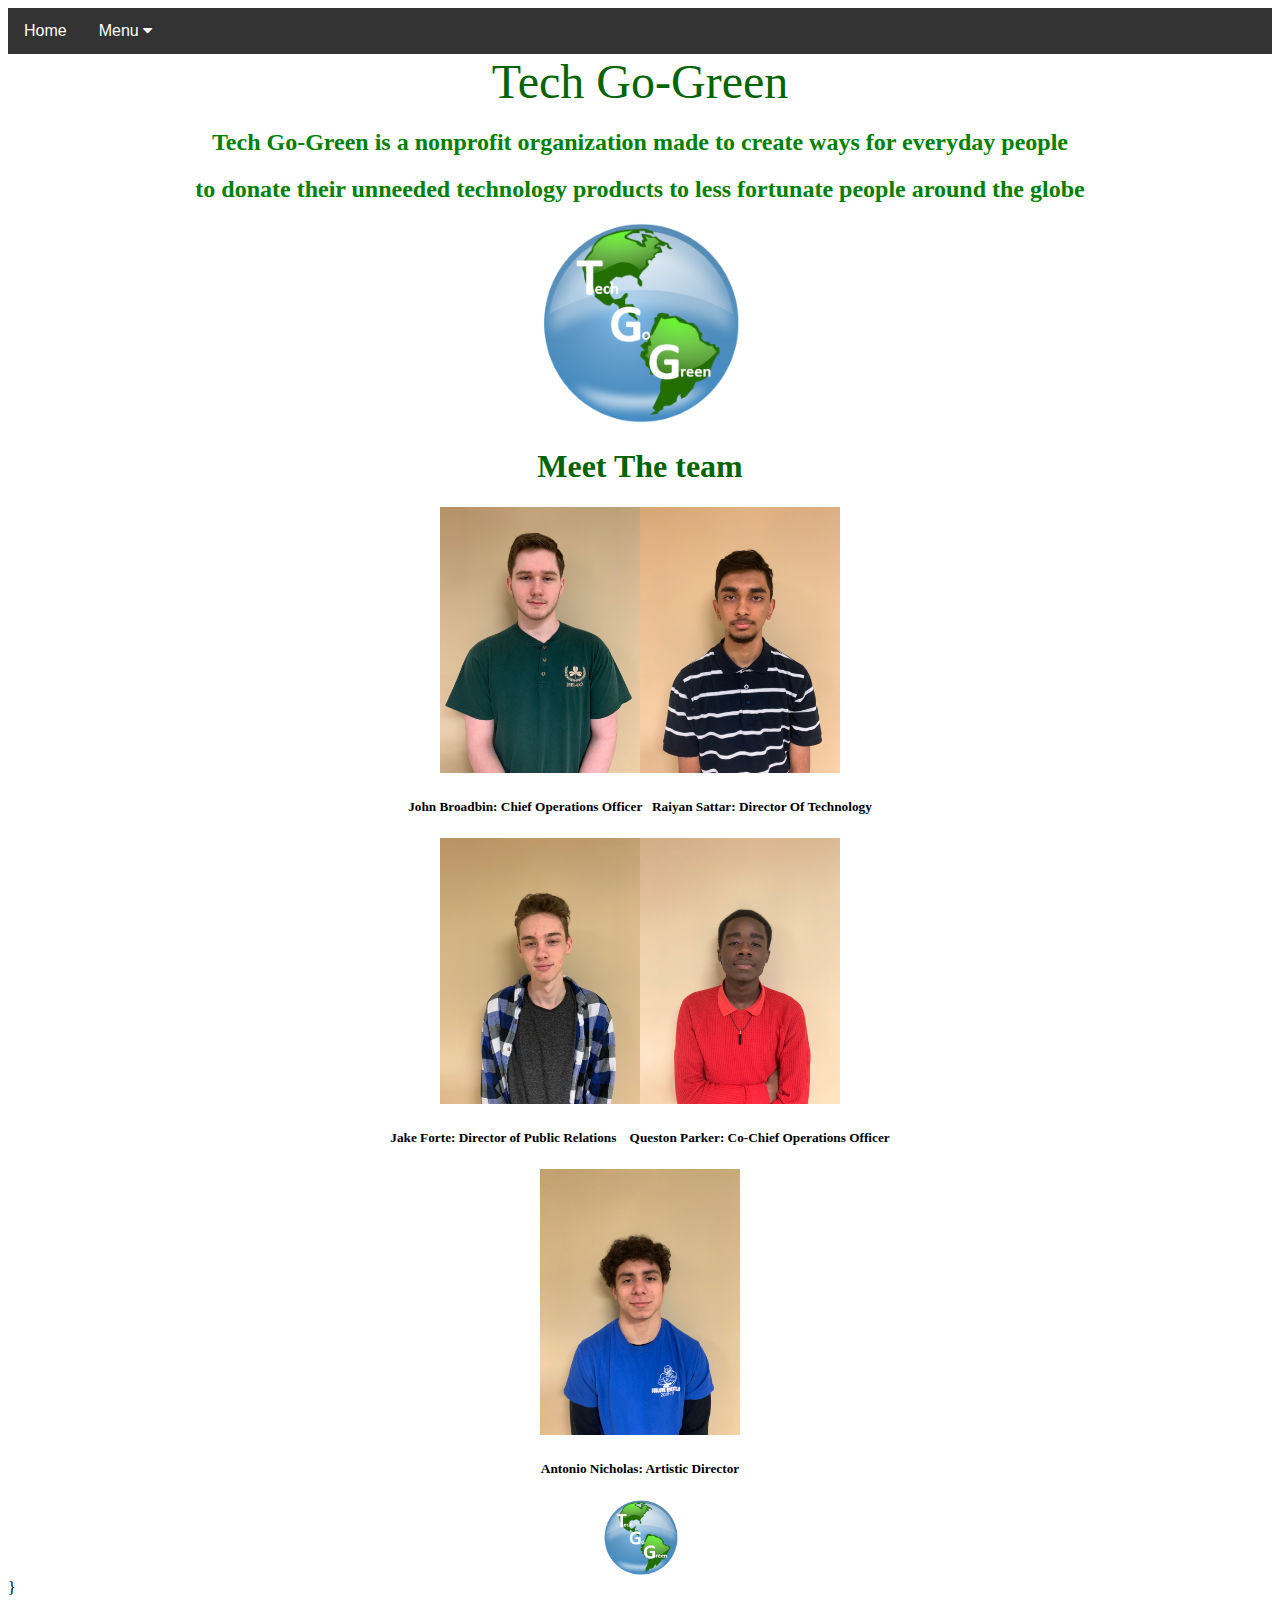
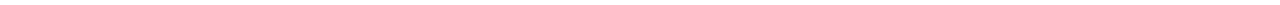
<file: index.html>
<!DOCTYPE html>
<html>
<head>
<meta name="viewport" content="width=device-width, initial-scale=1">
<meta charset="utf-8">
<link rel="stylesheet" href="https://cdnjs.cloudflare.com/ajax/libs/font-awesome/4.7.0/css/font-awesome.min.css">
<style>
.navbar {
  overflow: hidden;
  background-color: #333;
  font-family: Arial, Helvetica, sans-serif;
}



.navbar a {
  float: left;
  font-size: 16px;
  color: white;
  text-align: center;
  padding: 14px 16px;
  text-decoration: none;
}

.dropdown {
  float: left;
  overflow: hidden;
}

.dropdown .dropbtn {
  cursor: pointer;
  font-size: 16px;  
  border: none;
  outline: none;
  color: white;
  padding: 14px 16px;
  background-color: inherit;
  font-family: inherit;
  margin: 0;
}

.navbar a:hover, .dropdown:hover .dropbtn, .dropbtn:focus {
  background-color: green;
}

.dropdown-content {
  display: none;
  position: absolute;
  background-color: #f9f9f9;
  min-width: 160px;
  box-shadow: 0px 8px 16px 0px rgba(0,0,0,0.2);
  z-index: 1;
}

.dropdown-content a {
  float: none;
  color: blue;
  padding: 12px 16px;
  text-decoration: none;
  display: block;
  text-align: left;
}

.dropdown-content a:hover {
  background-color: #ddd;
}

.show {
  display: block;
}

</style>
</head>
<body>

<div class="navbar">
  <a href="#home">Home</a>
  <div class="dropdown">
  <button class="dropbtn" onclick="myFunction()">Menu
    <i class="fa fa-caret-down"></i>
  </button>
  <div class="dropdown-content" id="myDropdown">
    <a href="pitch2.html">Pitch Presentaion</a>
    <a href="presentation.html">Lirerature Review</a>
    <a href="blogs.html">Blogs</a>
    <a href="surveyAnalysis.html">Survey Analysis</a>
    <a href="marketing.html">Marketing</a>
    <a href="comparativeAnalysis.html">Comparative Analysis</a>
    <a href="prototype.html">Prototype</a>
    <a href="donations.html">Donations</a>
    <a href="ProductDevelopment.html">Product Development</a>
  </div>
</div>
</div>


<font color="darkgreen"><font size = "18"><center>Tech Go-Green</center></font></font> 
  <center><h2><font color = "green">Tech Go-Green is a nonprofit organization made to create ways for everyday people</font></h2></center>
    <center><h2><font color = "green">to donate their unneeded technology products to less fortunate people around the globe</font></h2></center>
  
    
    <center><img src="LOGO.png" width="200" length="200"></center>

 <font color="darkgreen"><center><h1>Meet The team</h1></center></font>
  <center><img src='john.JPG' width = "200" length = "200" alt='missing'/><img src='raiyan.JPG' width = "200" length = "200" alt='missing'/></center>
  <center><h5>John Broadbin: Chief Operations Officer &nbsp;&nbsp;Raiyan Sattar: Director Of Technology</h5></center>
  <center><img src='jake.JPG' width = "200" length = "200" alt='missing'/><img src='queston.JPG' width = "200" length = "200" alt='missing'/></center>
  <center><h5>Jake Forte: Director of Public Relations&nbsp;&nbsp;&nbsp;&nbsp;Queston Parker: Co-Chief Operations Officer </h5></center>
  <center><img src='antonio.JPG' width = "200" length = "200" alt='missing'/></center>
  <center><h5>Antonio Nicholas: Artistic Director</h5></center>
  
  <center><img src="LOGO.png" width="75" length="75"></center>
  
}
<script>
/* When the user clicks on the button, 
toggle between hiding and showing the dropdown content */
function myFunction() {
  document.getElementById("myDropdown").classList.toggle("show");
}

// Close the dropdown if the user clicks outside of it
window.onclick = function(e) {
  if (!e.target.matches('.dropbtn')) {
  var myDropdown = document.getElementById("myDropdown");
    if (myDropdown.classList.contains('show')) {
      myDropdown.classList.remove('show');
   }
}
}


</script>
</body>
</html>
</file>
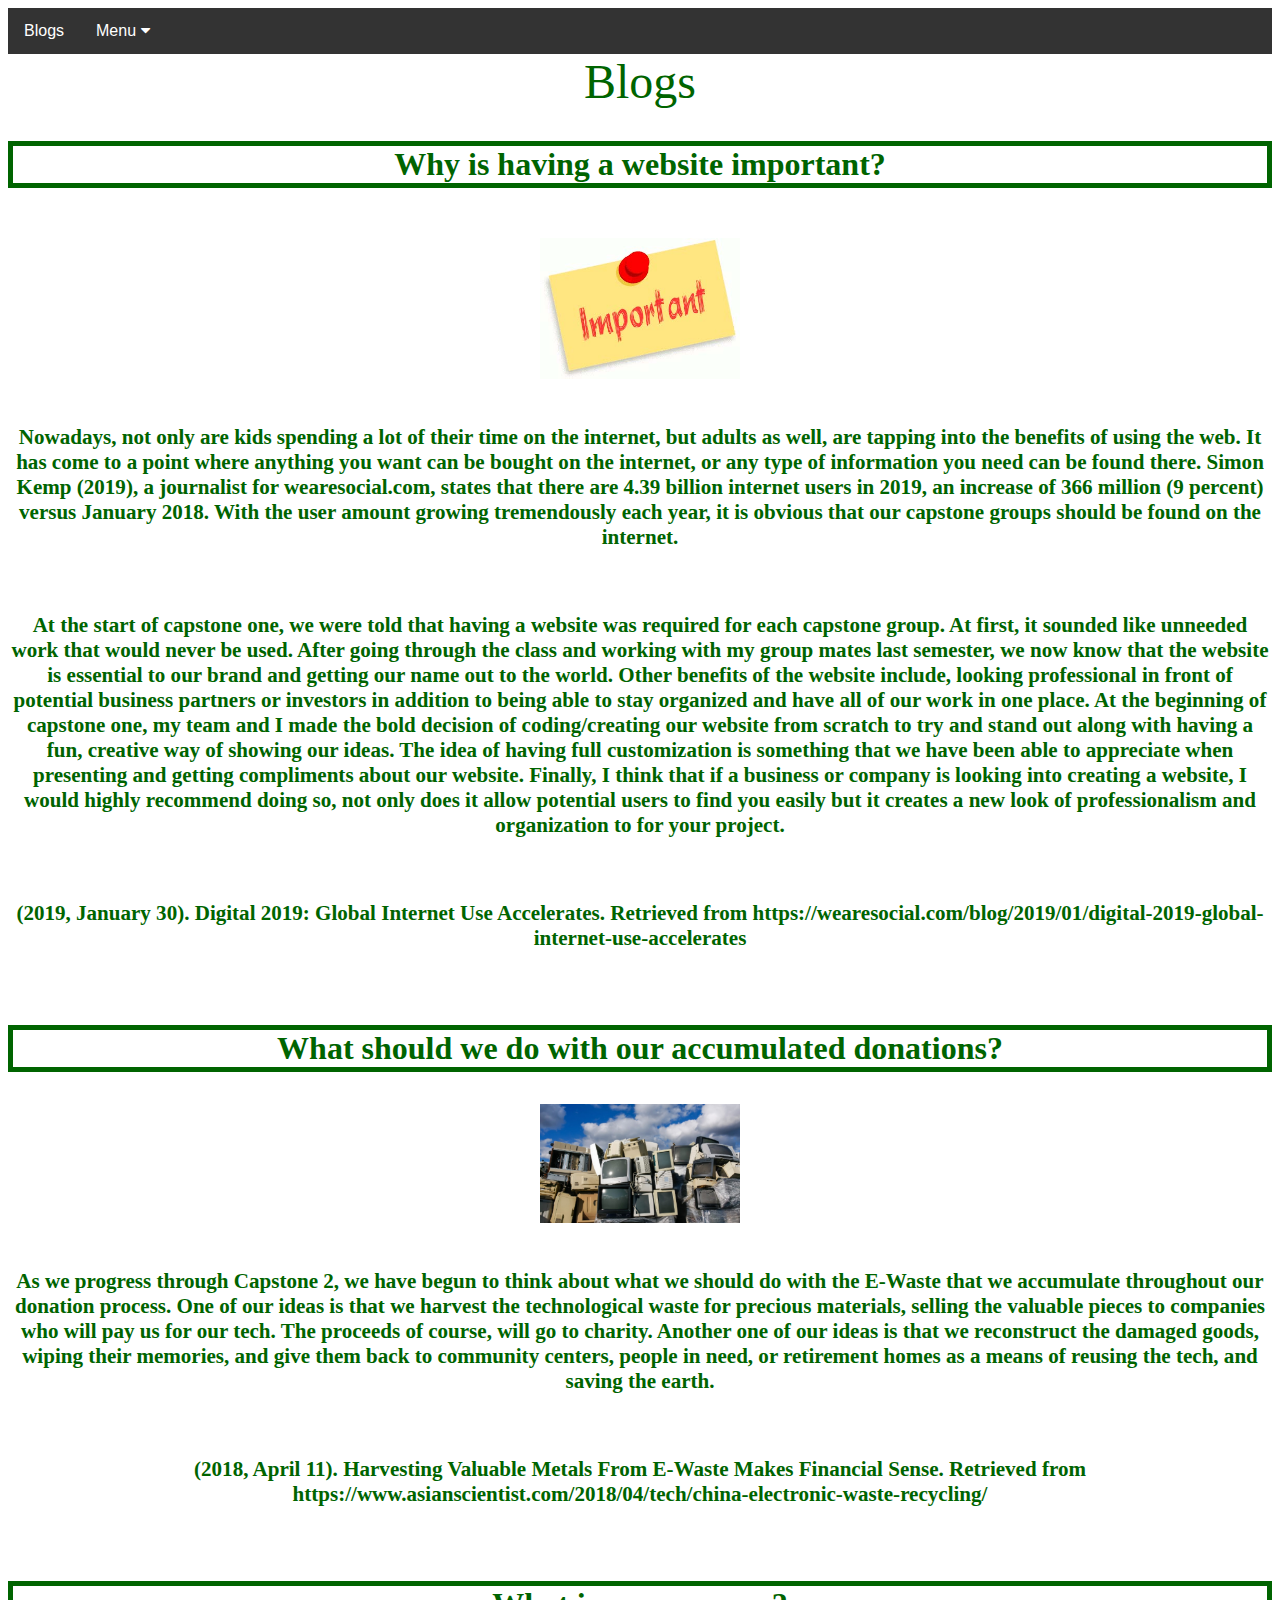
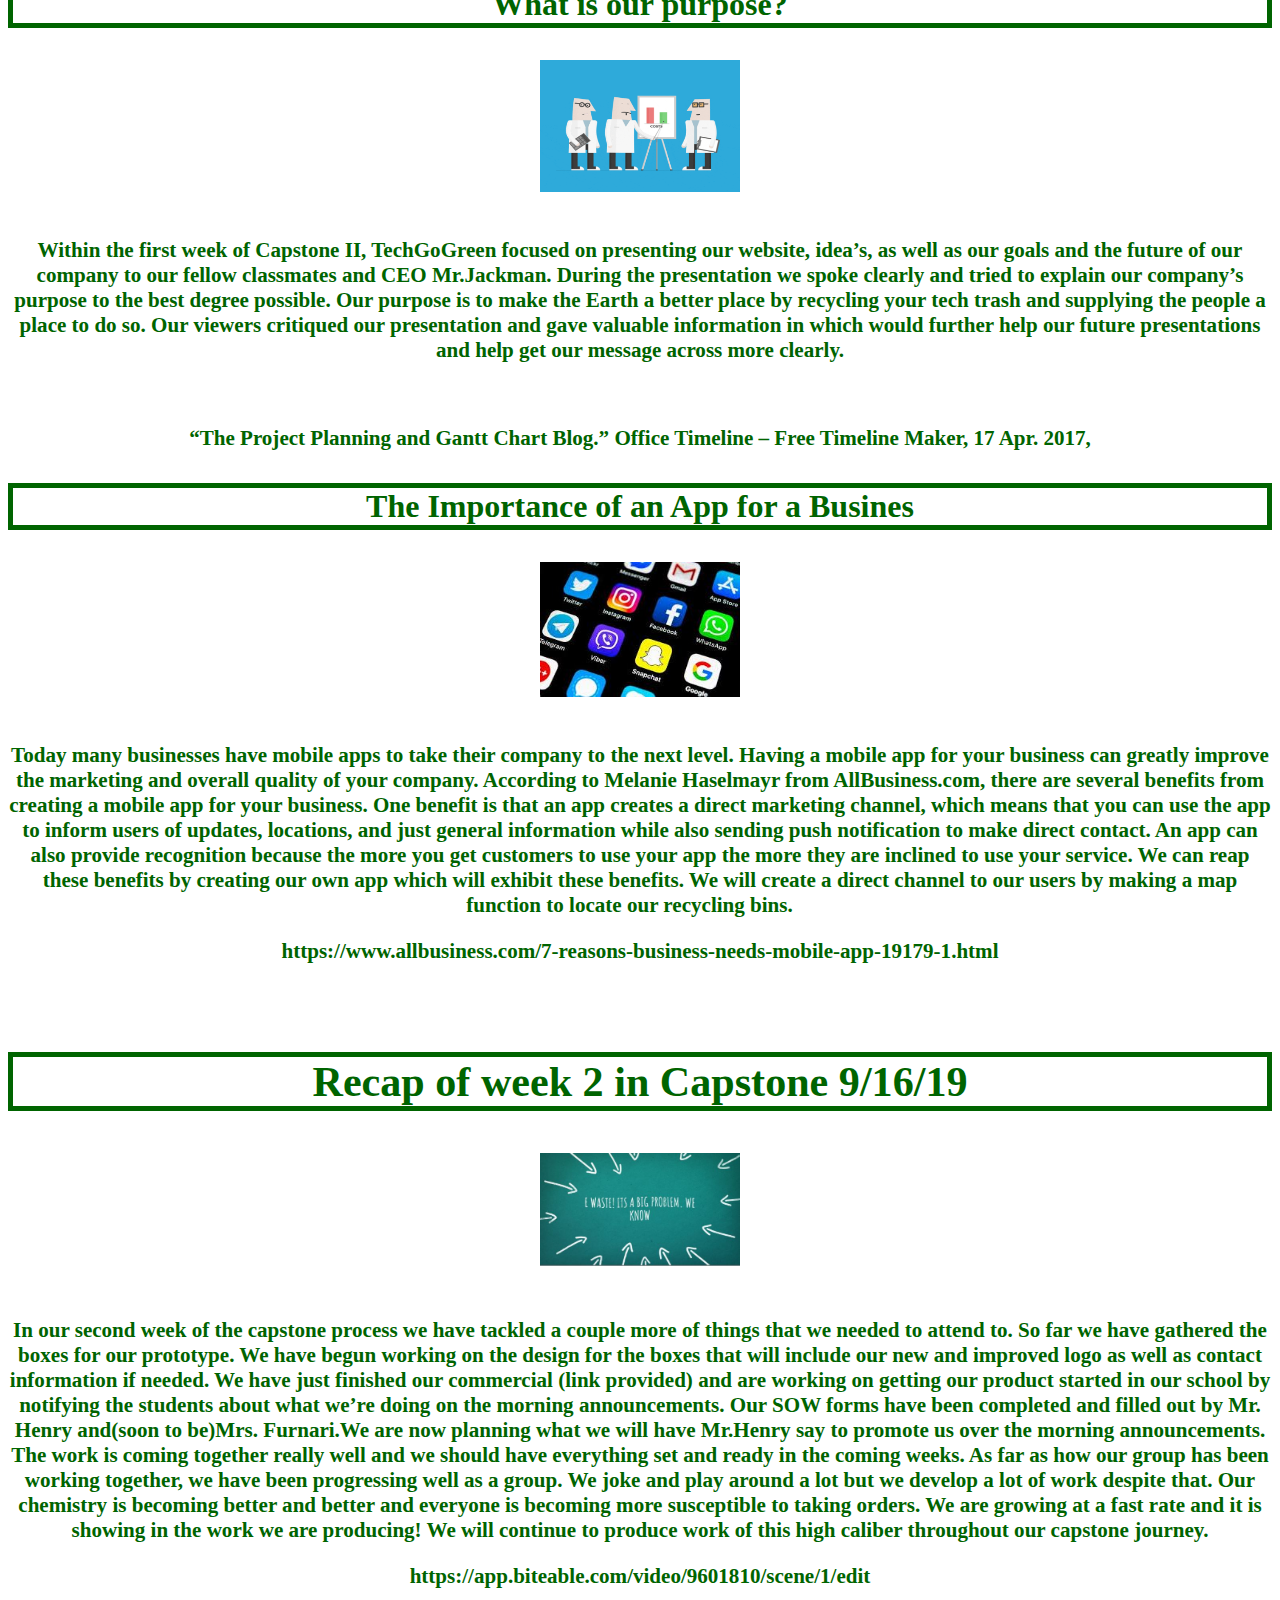
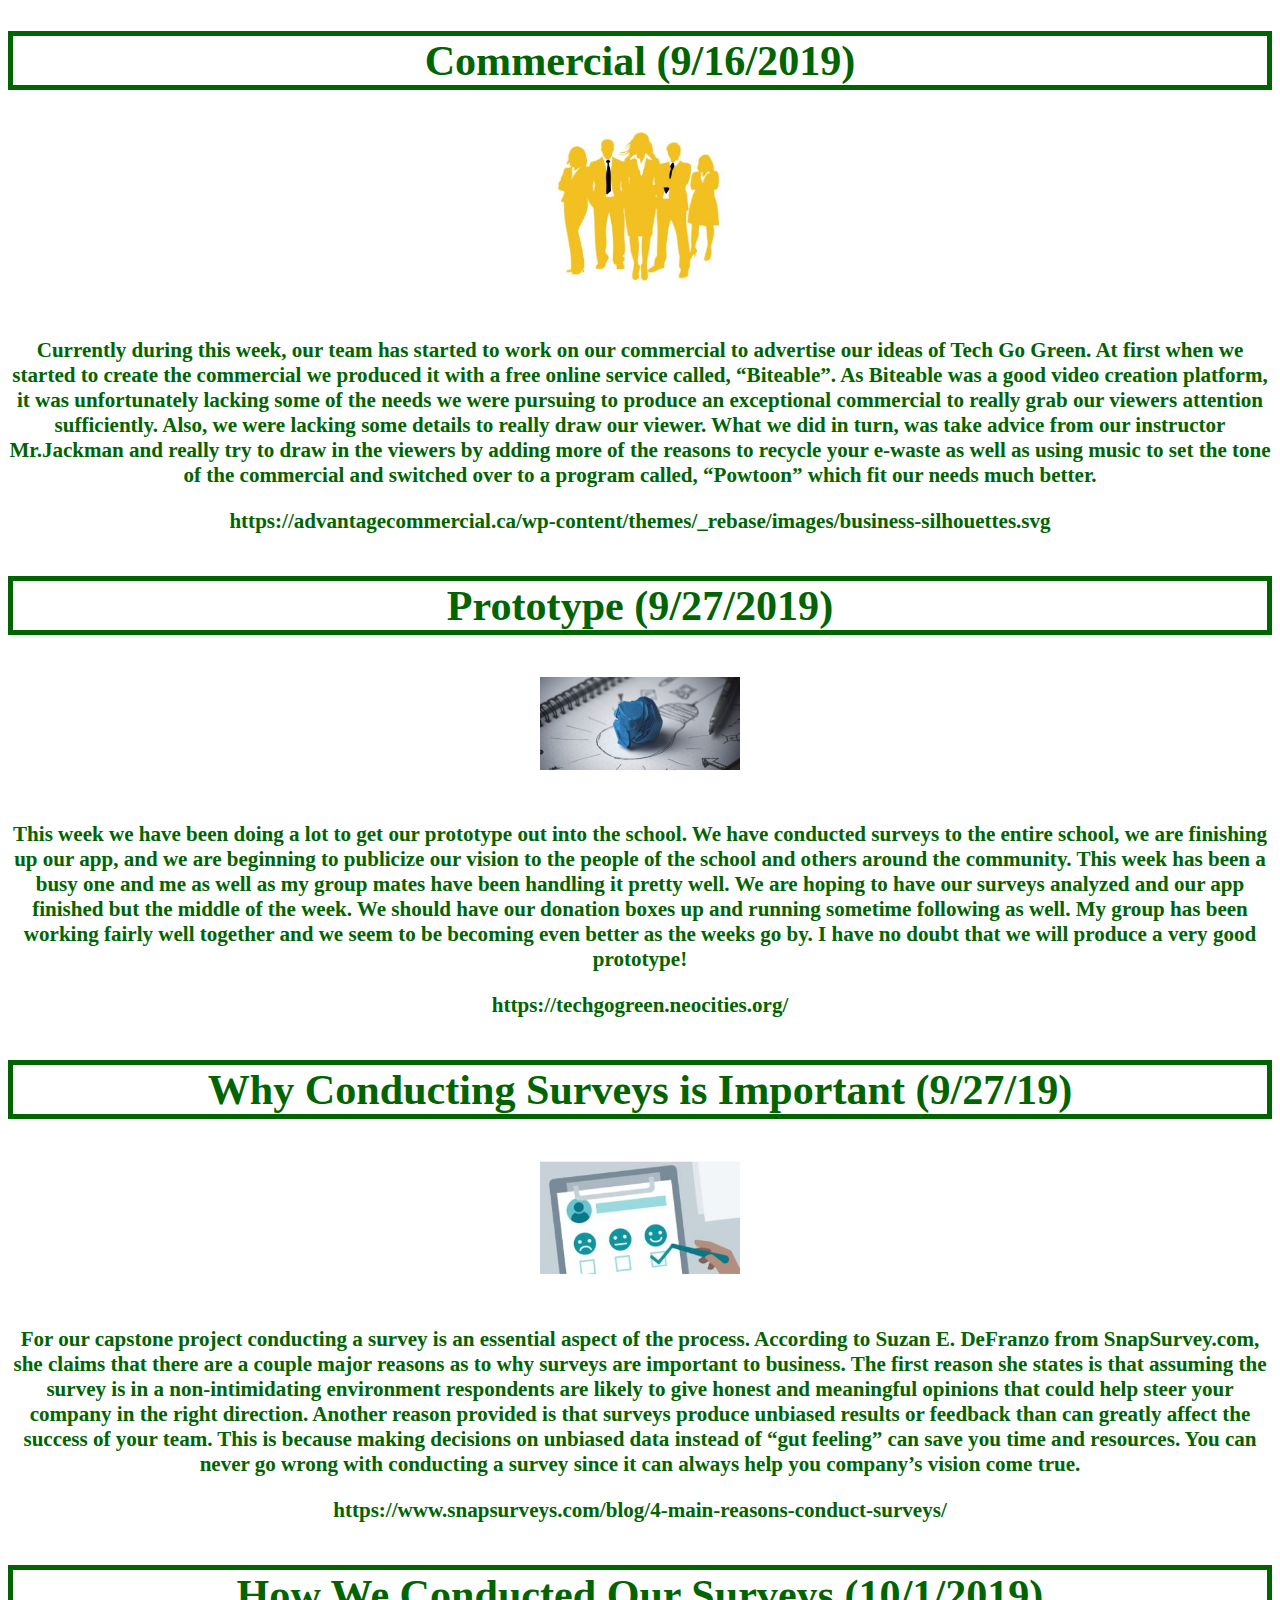
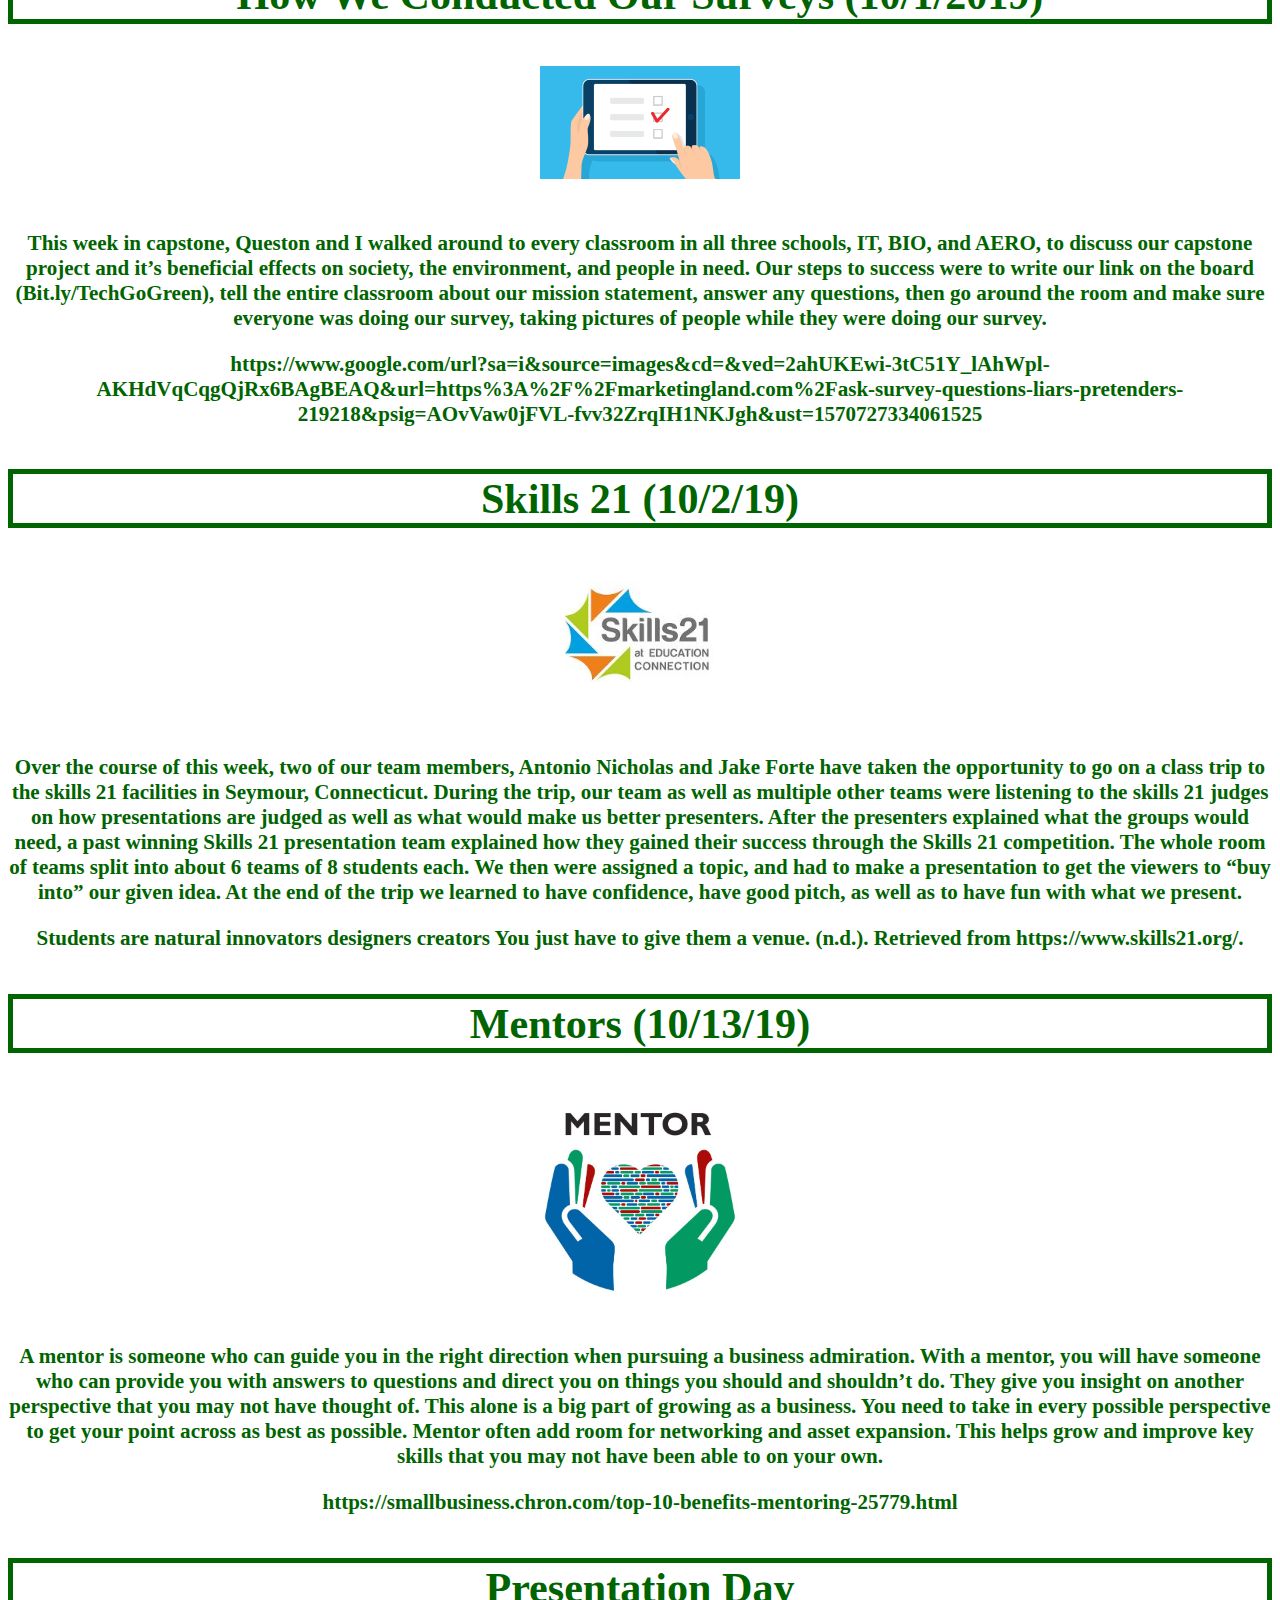
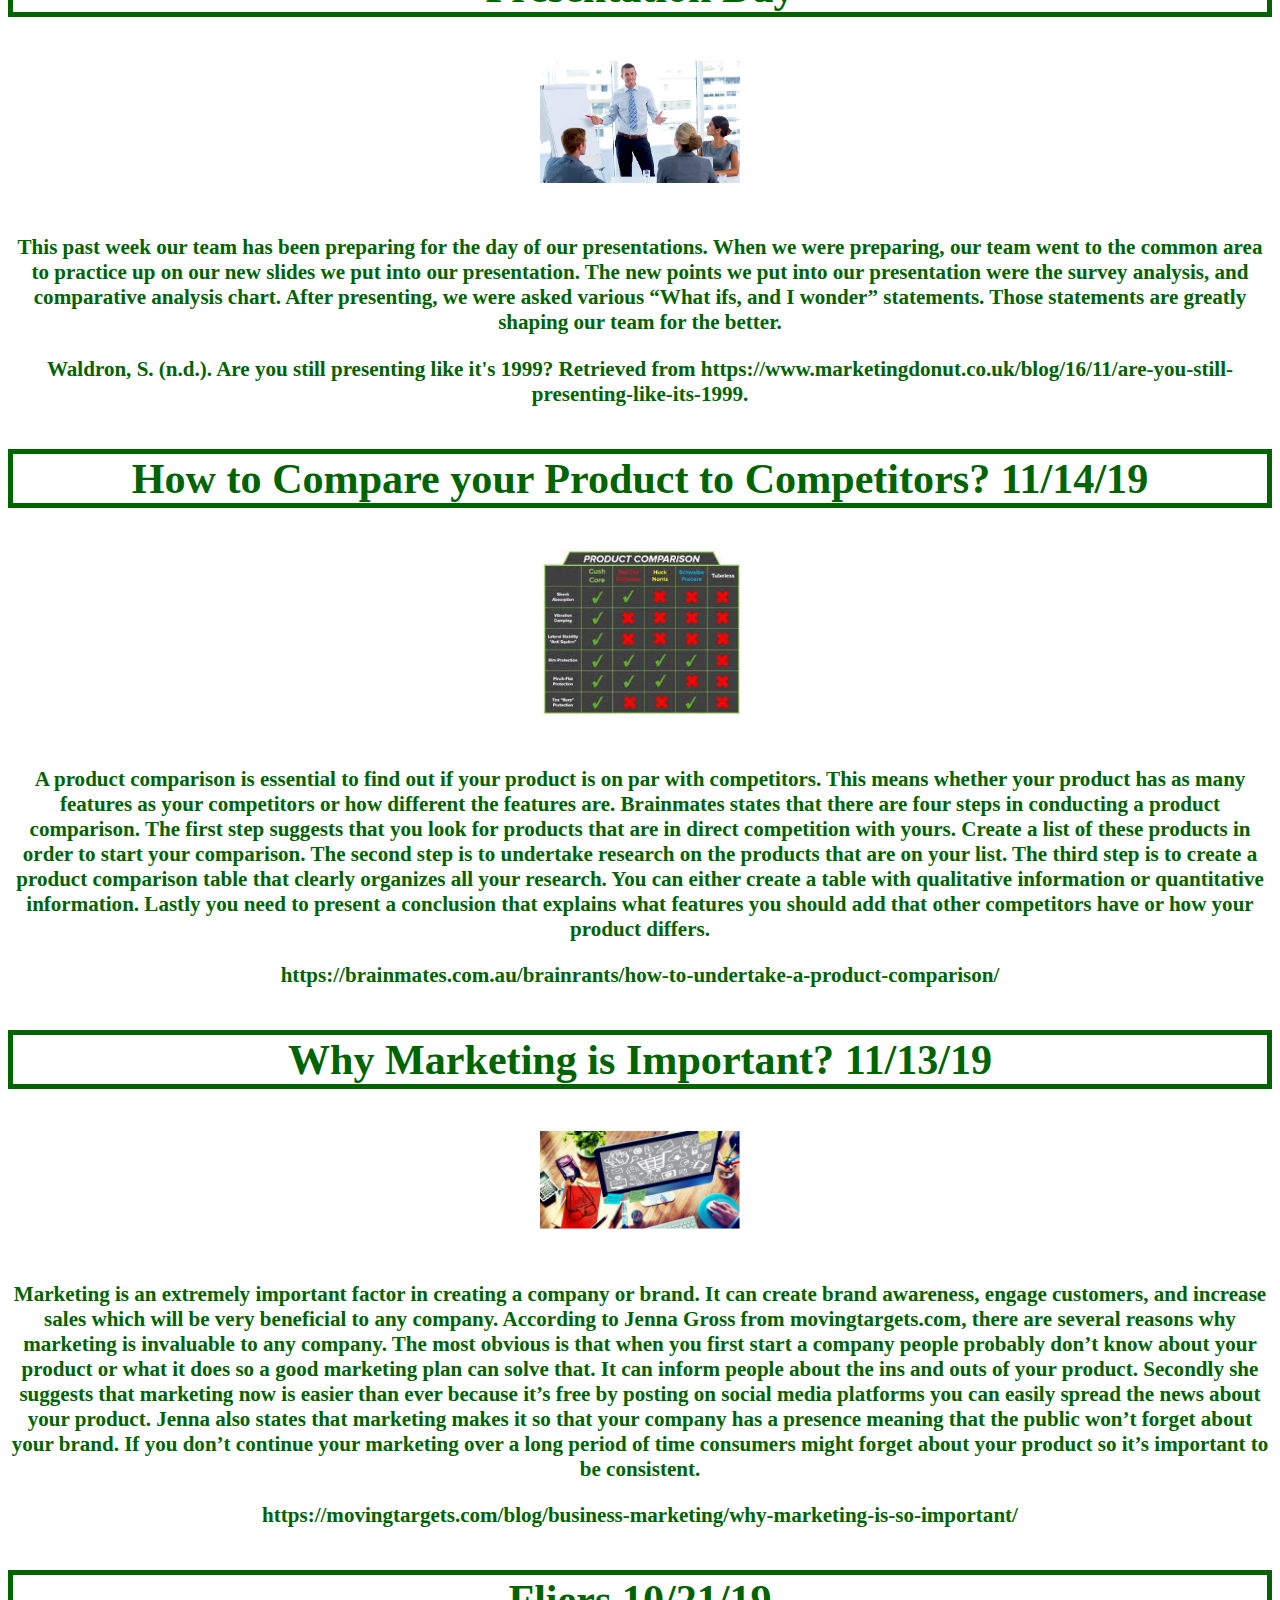
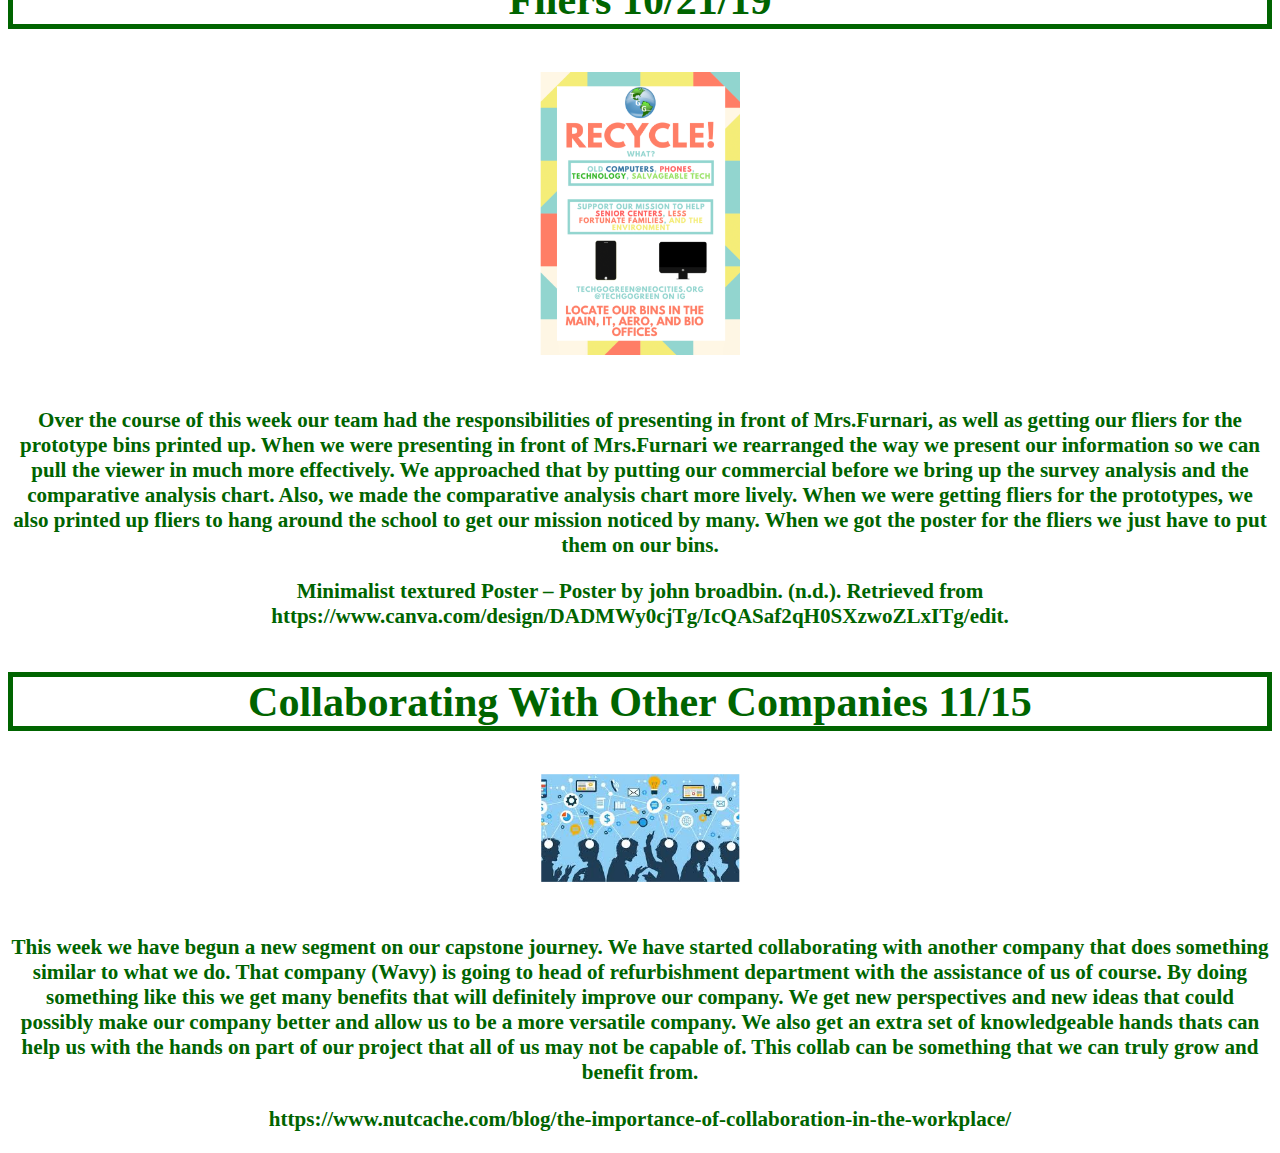
<file: blogs.html>
<!DOCTYPE html>
<html>
<head>
<meta name="viewport" content="width=device-width, initial-scale=1">
<meta charset="utf-8">
<link rel="stylesheet" href="https://cdnjs.cloudflare.com/ajax/libs/font-awesome/4.7.0/css/font-awesome.min.css">
<style>
.navbar {
  overflow: hidden;
  background-color: #333;
  font-family: Arial, Helvetica, sans-serif;
}

.navbar a {
  float: left;
  font-size: 16px;
  color: white;
  text-align: center;
  padding: 14px 16px;
  text-decoration: none;
}

.dropdown {
  float: left;
  overflow: hidden;
}

.dropdown .dropbtn {
  cursor: pointer;
  font-size: 16px;  
  border: none;
  outline: none;
  color: white;
  padding: 14px 16px;
  background-color: inherit;
  font-family: inherit;
  margin: 0;
}

.navbar a:hover, .dropdown:hover .dropbtn, .dropbtn:focus {
  background-color: darkgreen;
}

.dropdown-content {
  display: none;
  position: absolute;
  background-color: #f9f9f9;
  min-width: 160px;
  box-shadow: 0px 8px 16px 0px rgba(0,0,0,0.2);
  z-index: 1;
}

.dropdown-content a {
  float: none;
  color: black;
  padding: 12px 16px;
  text-decoration: none;
  display: block;
  text-align: left;
}

.dropdown-content a:hover {
  background-color: #ddd;
}

.show {
  display: block;
}

p.one {
  border-style: solid;
  border-width: 5px;
}

p.two {
  border-style: solid;
  border-width: medium;
}

p.three {
  border-style: dotted;
  border-width: 2px;
}

p.four {
  border-style: dotted;
  border-width: thick;
}

p.five {
  border-style: double;
  border-width: 15px;
}

p.six {
  border-style: double;
  border-width: thick;
}

p.seven {
  border-style: solid;
  border-width: 2px 10px 4px 20px;
}
</style>
</head>
<body>

<div class="navbar">
  <a href="blogs">Blogs</a>
  <div class="dropdown">
  <button class="dropbtn" onclick="myFunction()">Menu
    <i class="fa fa-caret-down"></i>
  </button>
  <div class="dropdown-content" id="myDropdown">
    <a href="index.html">Home</a>
    <a href="presentation.html">Literature Review</a>
    <a href="pitch2.html">Pitch Presentation</a>
    <a href="surveyAnalysis.html">Survey Analysis</a>
    <a href="marketing.html">Marketing</a>
    <a href="comparativeAnalysis.html">Comparative Analysis</a>
    <a href="prototype.html">Prototype</a>
    <a href="donations.html">Donations</a>
    <a href="ProductDevelopment.html">Product Development</a>
  </div>
  </div> 
</div>


<font color = "darkgreen"> <center><font size = "11"> Blogs</font></center></font>
     <font color="darkgreen"><center><h1><p class="one"> Why is having a website important?</h1></center></font>
     &nbsp;
     <center><img src="important.jpg" width="200" length="200"></center>
     &nbsp;
<font color = "darkgreen"><font size = "4"> <center><h3>Nowadays, not only are kids spending a lot of their time on the internet, but adults as well, are tapping into the benefits of using the web. It has come to a point where anything you want can be bought on the internet, or any type of information you need can be found there. Simon Kemp (2019), a journalist for wearesocial.com, states that there are 4.39 billion internet users in 2019, an increase of 366 million (9 percent) versus January 2018. With the user amount growing tremendously each year, it is obvious that our capstone groups should be found on the internet. </h3></center></font>
&nbsp;
&nbsp;
	<font color = "darkgreen"><font size = "4"> <center><h3>At the start of capstone one, we were told that having a website was required for each capstone group. At first, it sounded like unneeded work that would never be used. After going through the class and working with my group mates last semester, we now know that the website is essential to our brand and getting our name out to the world. Other benefits of the website include, looking professional in front of potential business partners or investors in addition to being able to stay organized and have all of our work in one place. At the beginning of capstone one, my team and I made the bold decision of coding/creating our website from scratch to try and stand out along with having a fun, creative way of showing our ideas. The idea of having full customization is something that we have been able to appreciate when presenting and getting compliments about our website. Finally, I think that if a business or company is looking into creating a website, I would highly recommend doing so, not only does it allow potential users to find you easily but it creates a new look of professionalism and organization to for your project. </h3></center></font>
&nbsp;
&nbsp;
<font color = "darkgreen"><font size = "4"> <center><h3>(2019, January 30). Digital 2019: Global Internet Use Accelerates. Retrieved from https://wearesocial.com/blog/2019/01/digital-2019-global-internet-use-accelerates </h3></center></font> 
</font>
&nbsp;
&nbsp;&nbsp;
&nbsp;
<font color="darkgreen"><center><h1><p class="one">What should we do with our accumulated donations?</h1></center></font>
 <center><img src="Screenshot_1.png" width="200" length="200"></center>
     &nbsp;
	<font color = "darkgreen"><font size = "4"> <center><h3>As we progress through Capstone 2, we have begun to think about what we should do with the E-Waste that we accumulate throughout our donation process. One of our ideas is that we harvest the technological waste for precious materials, selling the valuable pieces to companies who will pay us for our tech. The proceeds of course, will go to charity. Another one of our ideas is that we reconstruct the damaged goods, wiping their memories, and give them back to community centers, people in need, or retirement homes as a means of reusing the tech, and saving the earth.
</h3></center></font> 
&nbsp;
&nbsp;
<font color = "darkgreen"><font size = "4"> <center><h3>(2018, April 11). Harvesting Valuable Metals From E-Waste Makes Financial Sense. Retrieved from https://www.asianscientist.com/2018/04/tech/china-electronic-waste-recycling/ 
</h3></center></font> 
</font>
&nbsp;
&nbsp;&nbsp;
&nbsp;
<font color="darkgreen"><center><h1><p class="one">What is our purpose?</h1></center></font>
 <center><img src="Screenshot_3.png" width="200" length="200"></center>
     &nbsp;
	<font color = "darkgreen"><font size = "4"> <center><h3>Within the first week of Capstone II, TechGoGreen focused on presenting our website, idea’s, as well as our goals and the future of our company to our fellow classmates and CEO Mr.Jackman. During the presentation we spoke clearly and tried to explain our company’s purpose to the best degree possible. Our purpose is to make the Earth a better place by recycling your tech trash and supplying the people a place to do so. Our viewers critiqued our presentation and gave valuable information in which would further help our future presentations and help get our message across more clearly. 

</h3></center></font> 

&nbsp;
&nbsp;
<font color = "darkgreen"><font size = "4"> <center><h3>“The Project Planning and Gantt Chart Blog.” Office Timeline – Free Timeline Maker, 17 Apr. 2017, 
</h3></center></font> 
</font>

<font color="darkgreen"><center><h1><p class="one">The Importance of an App for a Busines</h1></center></font>
 <center><img src="Capture.JPG" width="200" length="200"></center>
     &nbsp;
	<font color = "darkgreen"><font size = "4"> <center><h3>Today many businesses have mobile apps to take their company to the next level. Having a mobile app for your business can greatly improve the marketing and overall quality of your company. 
According to Melanie Haselmayr from AllBusiness.com, there are several benefits from creating a mobile app for your business. One benefit is that an app creates a direct marketing channel, which means that you can use the app to inform users of updates, locations, and just general information while also sending push notification to make direct contact. An app can also provide recognition because the more you get customers to use your app the more they are inclined to use your service. 
We can reap these benefits by creating our own app which will exhibit these benefits. We will create a direct channel to our users by making a map function to locate our recycling bins.



&nbsp;
&nbsp;
<font color = "darkgreen"><font size = "4"> <center><h3>https://www.allbusiness.com/7-reasons-business-needs-mobile-app-19179-1.html 
</h3></center></font> 
</font>
    
<br>


<font color="darkgreen"><center><h1><p class="one">Recap of week 2 in Capstone 9/16/19</h1></center></font>
 <center><img src="Capture 2.JPG" width="200" length="200"></center>
     &nbsp;
	<font color = "darkgreen"><font size = "4"> <center><h3>In our second week of the capstone process we have tackled a couple more of things that we needed to attend to. So far we have gathered the boxes for our prototype. We have begun working on the design for the boxes that will include our new and improved logo as well as contact information if needed. We have just finished our commercial (link provided) and are working on getting our product started in our school by notifying the students about what we’re doing on the morning announcements. Our SOW forms have been completed and filled out by Mr. Henry and(soon to be)Mrs. Furnari.We are now planning what we will have Mr.Henry say to promote us over the morning announcements. The work is coming together really well and we should have everything set and ready in the coming weeks. 
	As far as how our group has been working together, we have been progressing well as a group. We joke and play around a lot but we develop a lot of work despite that. Our chemistry is becoming better and better and everyone is becoming more susceptible to taking orders. We are growing at a fast rate and it is showing in the work we are producing! We will continue to produce work of this high caliber throughout our capstone journey. 

<font color = "darkgreen"><font size = "4"> <center><h3>https://app.biteable.com/video/9601810/scene/1/edit</h3></center></font> 
</font>

 


<font color="darkgreen"><center><h1><p class="one">Commercial (9/16/2019)</h1></center></font>
 <center><img src="dudes.JPG" width="200" length="200"></center>
     &nbsp;
	<font color = "darkgreen"><font size = "4"> <center><h3>Currently during this week, our team has started to work on our commercial to advertise our ideas of Tech Go Green. At first when we started to create the commercial we produced it with a free online service called, “Biteable”. As Biteable was a good video creation platform, it was unfortunately lacking some of the needs we were pursuing to produce an exceptional commercial to really grab our viewers attention sufficiently. Also, we were lacking some details to really draw our viewer. What we did in turn, was take advice from our instructor Mr.Jackman and really try to draw in the viewers by adding more of the reasons to recycle your e-waste as well as using music to set the tone of the commercial and switched over to a program called, “Powtoon” which fit our needs much better. </h3></center></font> 
	
<font color = "darkgreen"><font size = "4"> <center><h3>https://advantagecommercial.ca/wp-content/themes/_rebase/images/business-silhouettes.svg</h3></center></font>


<font color="darkgreen"><center><h1><p class="one">Prototype (9/27/2019)</h1></center></font>
 <center><img src="prottype.png" width="200" length="200"></center>
     &nbsp;
	<font color = "darkgreen"><font size = "4"> <center><h3>This week we have been doing a lot to get our prototype out into the school. We have conducted surveys to the entire school, we  are finishing up our app, and we are beginning to publicize our vision to the people of the school and others around the community. This week has been a busy one and me as well as my group mates have been handling it pretty well. We are hoping to have our surveys analyzed and our app finished but the middle of the week. We should have our donation boxes up and running sometime following as well. My group has been working fairly well together and we seem to be becoming even better as the weeks go by. I have no doubt that we will produce a very good prototype!
</h3></center></font> 
	
<font color = "darkgreen"><font size = "4"> <center><h3>https://techgogreen.neocities.org/</h3></center></font>



<font color="darkgreen"><center><h1><p class="one">Why Conducting Surveys is Important (9/27/19)</h1></center></font>
 <center><img src="mood.JPG" width="200" length="200"></center>
     &nbsp;
	<font color = "darkgreen"><font size = "4"> <center><h3>For our capstone project conducting a survey is an essential aspect of the process. According to Suzan E. DeFranzo from SnapSurvey.com, she claims that there are a couple major reasons as to why surveys are important to business. The first reason she states is that assuming the survey is in a non-intimidating environment respondents are likely to give honest and meaningful opinions that could help steer your company in the right direction.  Another reason provided is that surveys produce unbiased results or feedback than can greatly affect the success of your team. This is because making decisions on unbiased data instead of “gut feeling” can save you time and resources. You can never go wrong with conducting a survey since it can always help you company’s vision come true. </h3></center></font> 
	
<font color = "darkgreen"><font size = "4"> <center><h3>https://www.snapsurveys.com/blog/4-main-reasons-conduct-surveys/</h3></center></font> 


  <font color="darkgreen"><center><h1><p class="one">How We Conducted Our Surveys (10/1/2019)</h1></center></font>
 <center><img src="survey'.png" width="200" length="200"></center>
     &nbsp;
	<font color = "darkgreen"><font size = "4"> <center><h3>This week in capstone, Queston and I walked around to every classroom in all three schools, IT, BIO, and AERO, to discuss our capstone project and it’s beneficial effects on society, the environment, and people in need. Our steps to success were to write our link on the board (Bit.ly/TechGoGreen), tell the entire classroom about our mission statement, answer any questions, then go around the room and make sure everyone was doing our survey, taking pictures of people while they were doing our survey.
</h3></center></font> 
	
<font color = "darkgreen"><font size = "4"> <center><h3>https://www.google.com/url?sa=i&source=images&cd=&ved=2ahUKEwi-3tC51Y_lAhWpl-AKHdVqCqgQjRx6BAgBEAQ&url=https%3A%2F%2Fmarketingland.com%2Fask-survey-questions-liars-pretenders-219218&psig=AOvVaw0jFVL-fvv32ZrqIH1NKJgh&ust=1570727334061525</h3></center></font> 


<font color="darkgreen"><center><h1><p class="one">Skills 21 (10/2/19)</h1></center></font>
 <center><img src="skills 21.JPG" width="200" length="200"></center>
     &nbsp;
	<font color = "darkgreen"><font size = "4"> <center><h3>Over the course of this week, two of our team members, Antonio Nicholas and Jake Forte have taken the opportunity to go on a class trip to the skills 21 facilities in Seymour, Connecticut. During the trip, our team as well as multiple other teams were listening to the skills 21 judges on how presentations are judged as well as what would make us better presenters. After the presenters explained what the groups would need, a past winning Skills 21 presentation team explained how they gained their success through the Skills 21 competition. The whole room of teams split into about 6 teams of 8 students each. We then were assigned a topic, and had to make a presentation to get the viewers to “buy into” our given idea. At the end of the trip we learned to have confidence, have good pitch, as well as to have fun with what we present.</h3></center></font> 
	
<font color = "darkgreen"><font size = "4"> <center><h3>Students are natural innovators designers creators You just have to give them a venue. (n.d.). Retrieved from https://www.skills21.org/.</h3></center></font> 



<font color="darkgreen"><center><h1><p class="one">Mentors (10/13/19)</h1></center></font>
 <center><img src="Mentor.jpg" width="200" length="200"></center>
     &nbsp;
	<font color = "darkgreen"><font size = "4"> <center><h3>A mentor is someone who can guide you in the right direction when pursuing a business admiration. With a mentor, you will have someone who can provide you with answers to questions and direct you on things you should and shouldn’t do. They give you insight on another perspective that you may not have thought of. This alone is a big part of growing as a business. You need to take in every possible perspective to get your point across as best as possible. Mentor often add room for networking and asset expansion. This helps grow and improve key skills that you may not have been able to on your own. 
</h3></center></font> 
	
<font color = "darkgreen"><font size = "4"> <center><h3>https://smallbusiness.chron.com/top-10-benefits-mentoring-25779.html
</h3></center></font> 

<font color="darkgreen"><center><h1><p class="one">Presentation Day</h1></center></font>
 <center><img src="presentation day.png" width="200" length="200"></center>
     &nbsp;
	<font color = "darkgreen"><font size = "4"> <center><h3>This past week our team has been preparing for the day of our presentations. When we were preparing, our team went to the common area to practice up on our new slides we put into our presentation. The new points we put into our presentation were the survey analysis, and comparative analysis chart. After presenting, we were asked various “What ifs, and I wonder” statements. Those statements are greatly shaping our team for the better. 

</h3></center></font> 
	
<font color = "darkgreen"><font size = "4"> <center><h3>Waldron, S. (n.d.). Are you still presenting like it's 1999? Retrieved from https://www.marketingdonut.co.uk/blog/16/11/are-you-still-presenting-like-its-1999.

</h3></center></font> 

<font color="darkgreen"><center><h1><p class="one">How to Compare your Product to Competitors? 11/14/19</h1></center></font>
 <center><img src="comparison.JPG" width="200" length="200"></center>
     &nbsp;
	<font color = "darkgreen"><font size = "4"> <center><h3>A product comparison is essential to find out if your product is on par with competitors. This means whether your product has as many features as your competitors or how different the features are. Brainmates states that there are four steps in conducting a product comparison. The first step suggests that you look for products that are in direct competition with yours. Create a list of these products in order to start your comparison. The second step is to undertake research on the products that are on your list. The third step is to create a product comparison table that clearly organizes all your research. You can either create a table with qualitative information or quantitative information. Lastly you need to present a conclusion that explains what features you should add that other competitors have or how your product differs. </h3></center></font> 
	
<font color = "darkgreen"><font size = "4"> <center><h3>https://brainmates.com.au/brainrants/how-to-undertake-a-product-comparison/</h3></center></font> 

<font color="darkgreen"><center><h1><p class="one">Why Marketing is Important? 11/13/19</h1></center></font>
 <center><img src="marketing.PNG" width="200" length="200"></center>
     &nbsp;
	<font color = "darkgreen"><font size = "4"> <center><h3>Marketing is an extremely important factor in creating a company or brand. It can create brand awareness, engage customers, and increase sales which will be very beneficial to any company. According to Jenna Gross from movingtargets.com, there are several reasons why marketing is invaluable to any company. The most obvious is that when you first start a company people probably don’t know about your product or what it does so a good marketing plan can solve that. It can inform people about the ins and outs of your product. Secondly she suggests that marketing now is easier than ever because it’s free by posting on social media platforms you can easily spread the news about your product. Jenna also states that marketing makes it so that your company has a presence meaning that the public won’t forget about your brand. If you don’t continue your marketing over a long period of time consumers might forget about your product so it’s important to be consistent. </h3></center></font> 
	
<font color = "darkgreen"><font size = "4"> <center><h3>https://movingtargets.com/blog/business-marketing/why-marketing-is-so-important/</h3></center></font> 


<font color="darkgreen"><center><h1><p class="one">Fliers 10/21/19</h1></center></font>
 <center><img src="dlyer.PNG" width="200" length="200"></center>
     &nbsp;
	<font color = "darkgreen"><font size = "4"> <center><h3>Over the course of this week our team had the responsibilities of presenting in front of Mrs.Furnari, as well as getting our fliers for the prototype bins printed up. When we were presenting in front of Mrs.Furnari we rearranged the way we present our information so we can pull the viewer in much more effectively. We approached that by putting our commercial before we bring up the survey analysis and the comparative analysis chart. Also, we made the comparative analysis chart more lively. When we were getting fliers for the prototypes, we also printed up fliers to hang around the school to get our mission noticed by many. When we got the poster for the fliers we just have to put them on our bins.</h3></center></font> 
	
<font color = "darkgreen"><font size = "4"> <center><h3>Minimalist textured Poster – Poster by john broadbin. (n.d.). Retrieved from https://www.canva.com/design/DADMWy0cjTg/IcQASaf2qH0SXzwoZLxITg/edit.</h3></center></font> 

<font color="darkgreen"><center><h1><p class="one">Collaborating With Other Companies 11/15</h1></center></font>
 <center><img src="heads.PNG" width="200" length="200"></center>
     &nbsp;
	<font color = "darkgreen"><font size = "4"> <center><h3>This week we have begun a new segment on our capstone journey. We have started collaborating with another company that does something similar to what we do. That company (Wavy) is going to head of refurbishment department with the assistance of us of course. By doing something like this we get many benefits that will definitely improve our company. We get new perspectives and new ideas that could possibly make our company better and allow us to be a more versatile company. We also get an extra set of knowledgeable hands thats can help us with the hands on part of our project that all of us may not be capable of. This collab can be something that we can truly grow and benefit from. </h3></center></font> 
	
<font color = "darkgreen"><font size = "4"> <center><h3>https://www.nutcache.com/blog/the-importance-of-collaboration-in-the-workplace/</h3></center></font> 




<script>
/* When the user clicks on the button, 
toggle between hiding and showing the dropdown content */
function myFunction() {
  document.getElementById("myDropdown").classList.toggle("show");
}

// Close the dropdown if the user clicks outside of it
window.onclick = function(e) {
  if (!e.target.matches('.dropbtn')) {
  var myDropdown = document.getElementById("myDropdown");
    if (myDropdown.classList.contains('show')) {
      myDropdown.classList.remove('show');
    }
  }
}
</script>
</body>
</html>
</file>
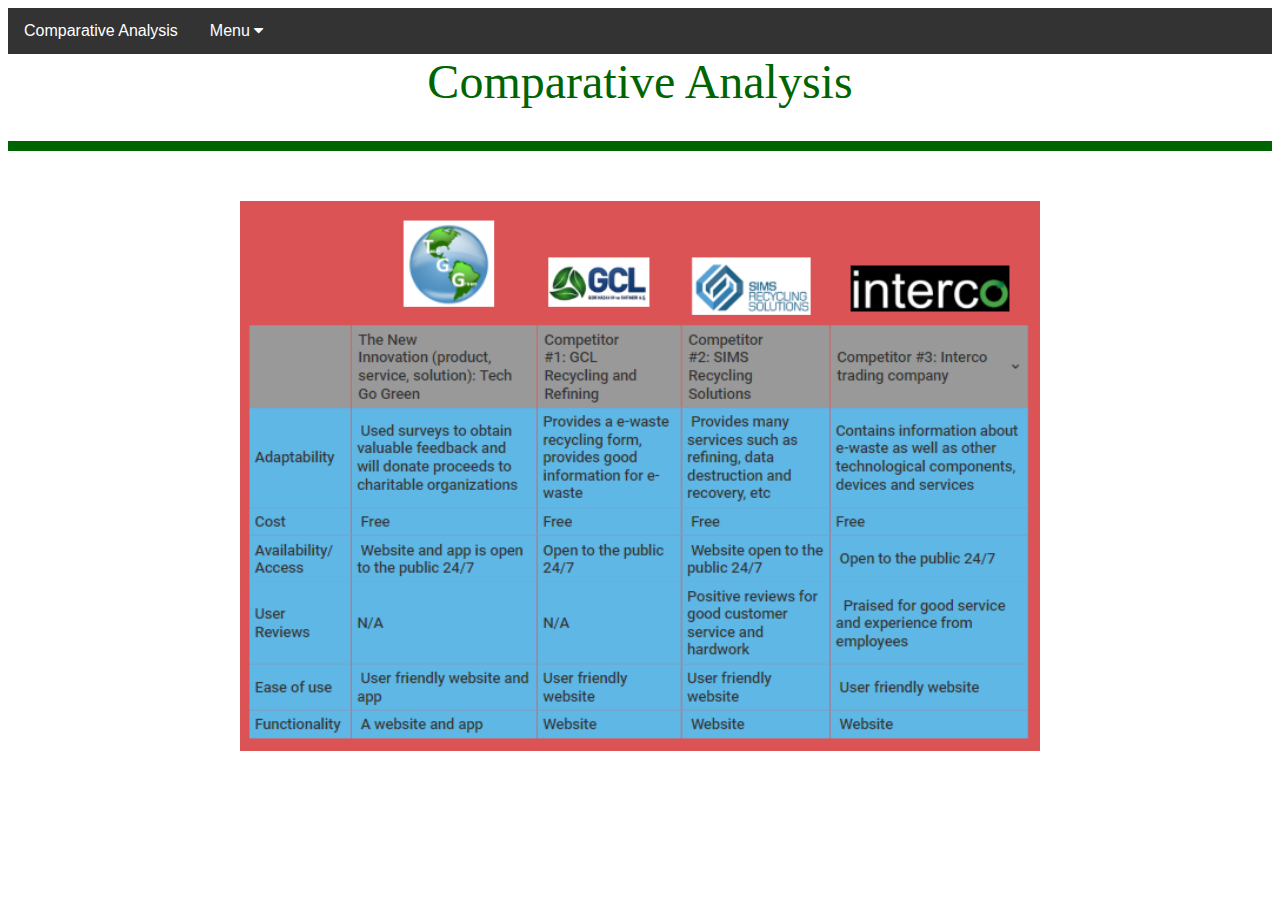
<file: comparativeAnalysis.html>
<!DOCTYPE html>
<html>
<head>
<meta name="viewport" content="width=device-width, initial-scale=1">
<meta charset="utf-8">
<link rel="stylesheet" href="https://cdnjs.cloudflare.com/ajax/libs/font-awesome/4.7.0/css/font-awesome.min.css">
<style>
.navbar {
  overflow: hidden;
  background-color: #333;
  font-family: Arial, Helvetica, sans-serif;
}

.navbar a {
  float: left;
  font-size: 16px;
  color: white;
  text-align: center;
  padding: 14px 16px;
  text-decoration: none;
}

.dropdown {
  float: left;
  overflow: hidden;
}

.dropdown .dropbtn {
  cursor: pointer;
  font-size: 16px;  
  border: none;
  outline: none;
  color: white;
  padding: 14px 16px;
  background-color: inherit;
  font-family: inherit;
  margin: 0;
}

.navbar a:hover, .dropdown:hover .dropbtn, .dropbtn:focus {
  background-color: darkgreen;
}

.dropdown-content {
  display: none;
  position: absolute;
  background-color: #f9f9f9;
  min-width: 160px;
  box-shadow: 0px 8px 16px 0px rgba(0,0,0,0.2);
  z-index: 1;
}

.dropdown-content a {
  float: none;
  color: black;
  padding: 12px 16px;
  text-decoration: none;
  display: block;
  text-align: left;
}

.dropdown-content a:hover {
  background-color: #ddd;
}

.show {
  display: block;
}

p.one {
  border-style: solid;
  border-width: 5px;
}

p.two {
  border-style: solid;
  border-width: medium;
}

p.three {
  border-style: dotted;
  border-width: 2px;
}

p.four {
  border-style: dotted;
  border-width: thick;
}

p.five {
  border-style: double;
  border-width: 15px;
}

p.six {
  border-style: double;
  border-width: thick;
}

p.seven {
  border-style: solid;
  border-width: 2px 10px 4px 20px;
}
</style>
</head>
<body>

<div class="navbar">
  <a href="Comparative Analysis">Comparative Analysis</a>
  <div class="dropdown">
  <button class="dropbtn" onclick="myFunction()">Menu
    <i class="fa fa-caret-down"></i>
  </button>
  <div class="dropdown-content" id="myDropdown">
    <a href="index.html">Home</a>
    <a href="presentation.html">Literature Review</a>
    <a href="pitch2.html">Pitch Presentation</a>
    <a href="blogs.html">Blogs</a>
    <a href="surveyAnalysis.html">Survey Analysis</a>
    <a href="marketing.html">Marketing</a>
    <a href="prototype.html">Prototype</a>
    <a href="ProductDevelopment.html">Product Development</a>
  </div>
  </div> 
</div>


<font color = "darkgreen"> <center><font size = "11">Comparative Analysis</font></center></font>
     <font color="darkgreen"><center><h1><p class="one"> </h1></center></font>
     &nbsp;
 

<center><img src="TGG Product Comparison.PNG" height="550" width="800"></center>


<script>
/* When the user clicks on the button, 
toggle between hiding and showing the dropdown content */
function myFunction() {
  document.getElementById("myDropdown").classList.toggle("show");
}

// Close the dropdown if the user clicks outside of it
window.onclick = function(e) {
  if (!e.target.matches('.dropbtn')) {
  var myDropdown = document.getElementById("myDropdown");
    if (myDropdown.classList.contains('show')) {
      myDropdown.classList.remove('show');
    }
  }
}
</script>
</body>
</html>
</file>
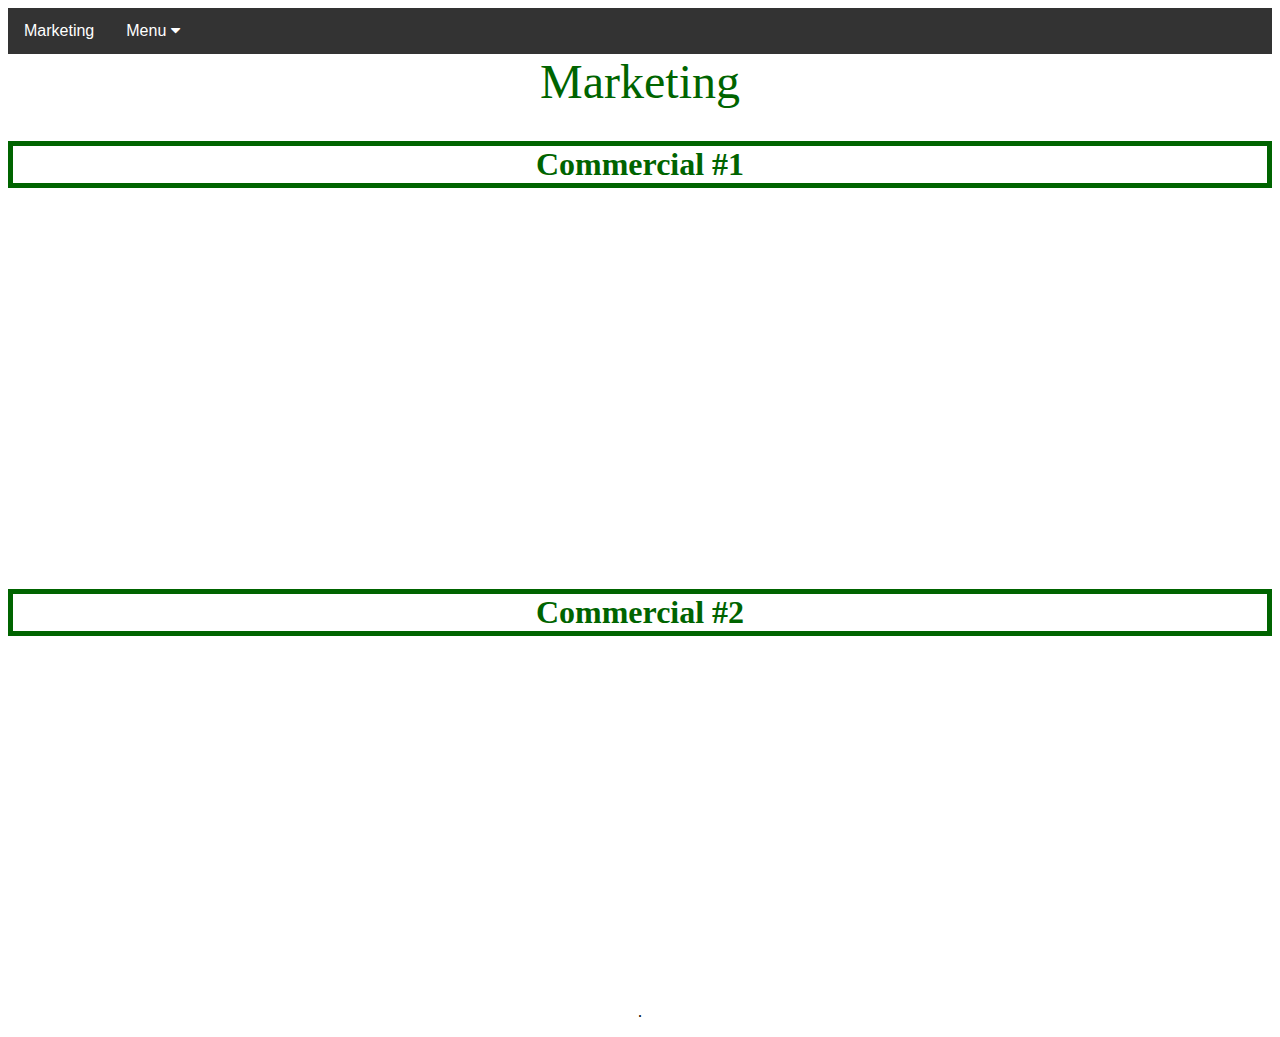
<file: marketing.html>
<!DOCTYPE html>
<html>
<head>
<meta name="viewport" content="width=device-width, initial-scale=1">
<meta charset="utf-8">
<link rel="stylesheet" href="https://cdnjs.cloudflare.com/ajax/libs/font-awesome/4.7.0/css/font-awesome.min.css">
<style>
.navbar {
  overflow: hidden;
  background-color: #333;
  font-family: Arial, Helvetica, sans-serif;
}

.navbar a {
  float: left;
  font-size: 16px;
  color: white;
  text-align: center;
  padding: 14px 16px;
  text-decoration: none;
}

.dropdown {
  float: left;
  overflow: hidden;
}

.dropdown .dropbtn {
  cursor: pointer;
  font-size: 16px;  
  border: none;
  outline: none;
  color: white;
  padding: 14px 16px;
  background-color: inherit;
  font-family: inherit;
  margin: 0;
}

.navbar a:hover, .dropdown:hover .dropbtn, .dropbtn:focus {
  background-color: darkgreen;
}

.dropdown-content {
  display: none;
  position: absolute;
  background-color: #f9f9f9;
  min-width: 160px;
  box-shadow: 0px 8px 16px 0px rgba(0,0,0,0.2);
  z-index: 1;
}

.dropdown-content a {
  float: none;
  color: black;
  padding: 12px 16px;
  text-decoration: none;
  display: block;
  text-align: left;
}

.dropdown-content a:hover {
  background-color: #ddd;
}

.show {
  display: block;
}

p.one {
  border-style: solid;
  border-width: 5px;
}

p.two {
  border-style: solid;
  border-width: medium;
}

p.three {
  border-style: dotted;
  border-width: 2px;
}

p.four {
  border-style: dotted;
  border-width: thick;
}

p.five {
  border-style: double;
  border-width: 15px;
}

p.six {
  border-style: double;
  border-width: thick;
}

p.seven {
  border-style: solid;
  border-width: 2px 10px 4px 20px;
}
</style>
</head>
<body>

<div class="navbar">
  <a href="marketing">Marketing</a>
  <div class="dropdown">
  <button class="dropbtn" onclick="myFunction()">Menu
    <i class="fa fa-caret-down"></i>
  </button>
  <div class="dropdown-content" id="myDropdown">
    <a href="index.html">Home</a>
    <a href="presentation.html">Literature Review</a>
    <a href="pitch2.html">Pitch Presentation</a>
    <a href="blogs.html">Blogs</a>
    <a href="surveyAnalysis.html">Survey Analysis</a>
    <a href="comparativeAnalysis.html">Comparative Analysis</a>
    <a href="prototype.html">Prototype</a>
    <a href="donations.html">Donations</a>
    <a href="ProductDevelopment.html">Product Development</a>
  </div>
  </div> 
</div>


<font color = "darkgreen"> <center><font size = "11"> Marketing </font></center></font>
     <font color="darkgreen"><center><h1><p class="one"> Commercial #1</h1></center></font>
     &nbsp;
     &nbsp;

<center><iframe frameborder="0" width="560" height="315" src="https://biteable.com/watch/embed/prototype-commercial-2369712" allowfullscreen="true" allow="autoplay"></iframe></center>

<font color="darkgreen"><center><h1><p class="one"> Commercial #2</h1></center></font>
<center><iframe frameborder="0" width="560" height="315" src="https://biteable.com/watch/embed/tgg-final-commercial-2387129" allowfullscreen="true" allow="autoplay"></iframe><p><a href="https://biteable.com/watch/tgg-final-commercial-2387129"></a><a href=></a>.</p></center>








<script>
/* When the user clicks on the button, 
toggle between hiding and showing the dropdown content */
function myFunction() {
  document.getElementById("myDropdown").classList.toggle("show");
}

// Close the dropdown if the user clicks outside of it
window.onclick = function(e) {
  if (!e.target.matches('.dropbtn')) {
  var myDropdown = document.getElementById("myDropdown");
    if (myDropdown.classList.contains('show')) {
      myDropdown.classList.remove('show');
    }
  }
}
</script>
</body>
</html>
</file>
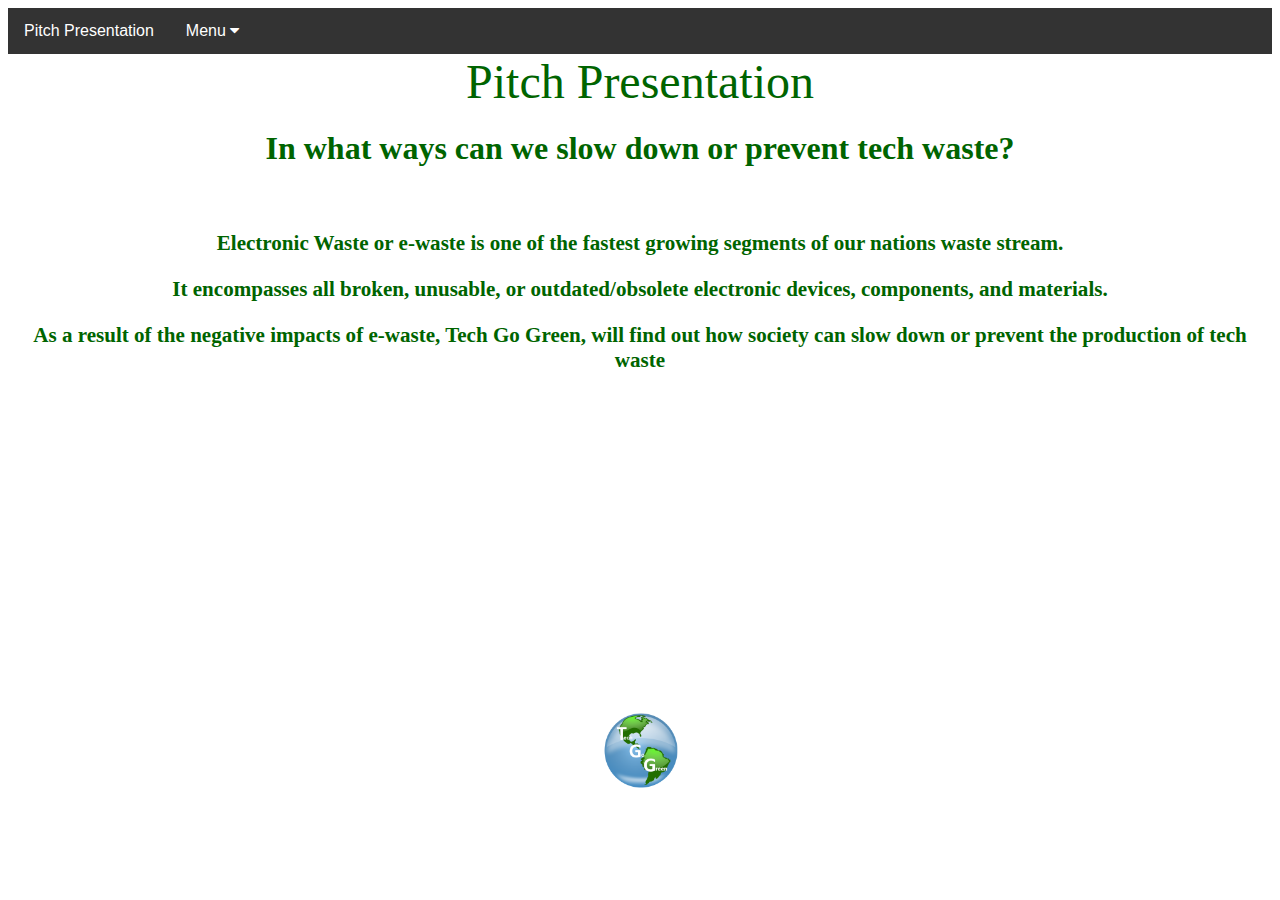
<file: pitch2.html>
<!DOCTYPE html>
<html>
<head>
<meta name="viewport" content="width=device-width, initial-scale=1">
<meta charset="utf-8">
<link rel="stylesheet" href="https://cdnjs.cloudflare.com/ajax/libs/font-awesome/4.7.0/css/font-awesome.min.css">
<style>
.navbar {
  overflow: hidden;
  background-color: #333;
  font-family: Arial, Helvetica, sans-serif;
}

.navbar a {
  float: left;
  font-size: 16px;
  color: white;
  text-align: center;
  padding: 14px 16px;
  text-decoration: none;
}

.dropdown {
  float: left;
  overflow: hidden;
}

.dropdown .dropbtn {
  cursor: pointer;
  font-size: 16px;  
  border: none;
  outline: none;
  color: white;
  padding: 14px 16px;
  background-color: inherit;
  font-family: inherit;
  margin: 0;
}

.navbar a:hover, .dropdown:hover .dropbtn, .dropbtn:focus {
  background-color: darkgreen;
}

.dropdown-content {
  display: none;
  position: absolute;
  background-color: #f9f9f9;
  min-width: 160px;
  box-shadow: 0px 8px 16px 0px rgba(0,0,0,0.2);
  z-index: 1;
}

.dropdown-content a {
  float: none;
  color: black;
  padding: 12px 16px;
  text-decoration: none;
  display: block;
  text-align: left;
}

.dropdown-content a:hover {
  background-color: #ddd;
}

.show {
  display: block;
}
</style>
</head>
<body>

<div class="navbar">
  <a href="#pitchPresentation">Pitch Presentation</a>
  <div class="dropdown">
  <button class="dropbtn" onclick="myFunction()">Menu
    <i class="fa fa-caret-down"></i>
  </button>
  <div class="dropdown-content" id="myDropdown">
    <a href="index.html">Home</a>
    <a href="presentation.html">Literature Review</a>
    <a href="blogs.html">Blogs</a>
    <a href="surveyAnalysis.html">Survey Analysis</a>
    <a href="marketing.html">Marketing</a>
    <a href="comparativeAnalysis.html">Comparative Analysis</a>
    <a href="prototype.html">Prototype</a>
    <a href="donations.html">Donations</a>
    <a href="ProductDevelopment.html">Product Development</a>
  </div>
  </div> 
</div>


<font color = "darkgreen"> <center><font size = "11"> Pitch Presentation</font></center></font>
     <font color="darkgreen"><center><h1>In what ways can we slow down or prevent tech waste? </h1></center></font>
     &nbsp;
     &nbsp;
     <font color = "darkgreen"><font size = "4"> <center><h3>Electronic Waste or e-waste is one of the fastest growing segments of our nations waste stream.</h3>
     <h3>It encompasses all broken, unusable, or outdated/obsolete electronic devices, components, and materials.</h3>
     <h3>As a result of the negative impacts of e-waste, Tech Go Green, will find out how society can slow down or prevent the production of tech waste </h3></center></font>
    
    <center><iframe width="560" height="315" src="https://www.youtube.com/embed/FmJFVmtWf-I" frameborder="0" allow="accelerometer; autoplay; encrypted-media; gyroscope; picture-in-picture" allowfullscreen></iframe></center>





<center><img src="LOGO.png" width="75" length="75"></center>

  

<script>
/* When the user clicks on the button, 
toggle between hiding and showing the dropdown content */
function myFunction() {
  document.getElementById("myDropdown").classList.toggle("show");
}

// Close the dropdown if the user clicks outside of it
window.onclick = function(e) {
  if (!e.target.matches('.dropbtn')) {
  var myDropdown = document.getElementById("myDropdown");
    if (myDropdown.classList.contains('show')) {
      myDropdown.classList.remove('show');
    }
  }
}
</script>
</body>
</html>
</file>
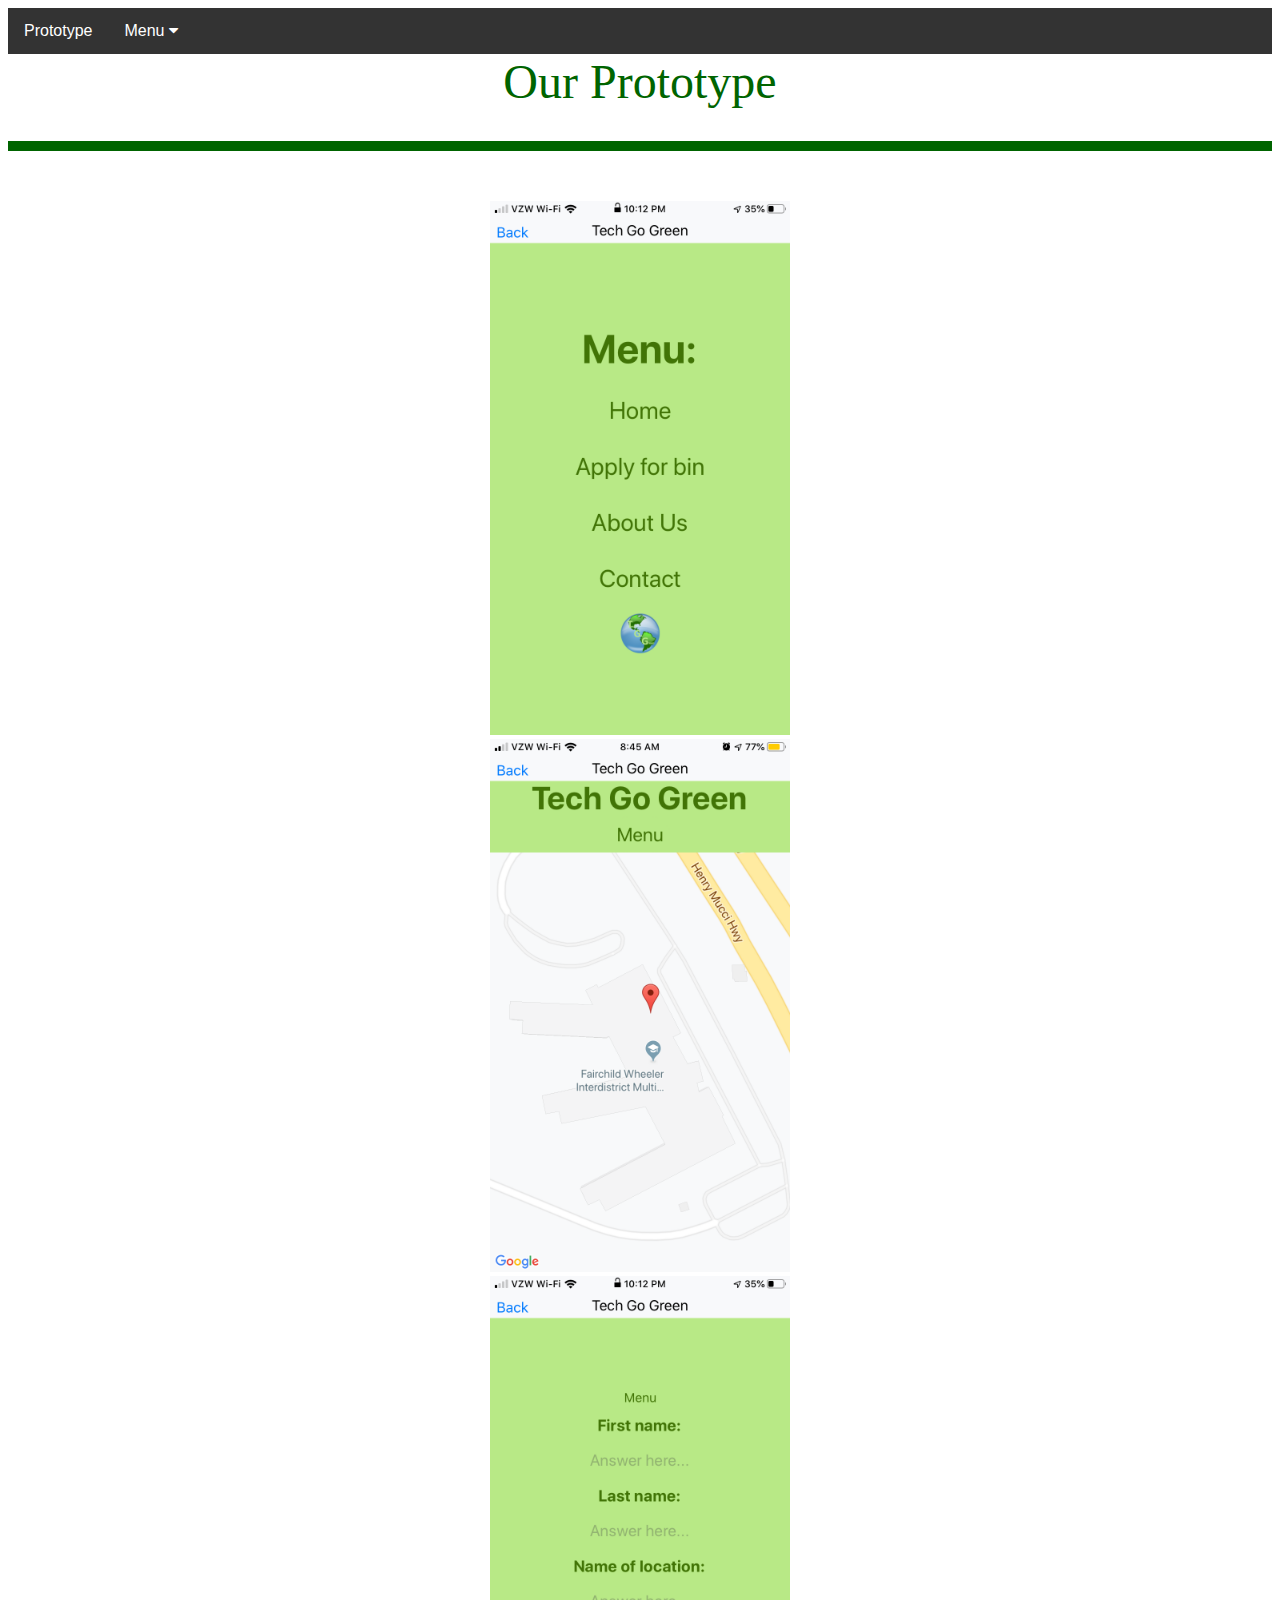
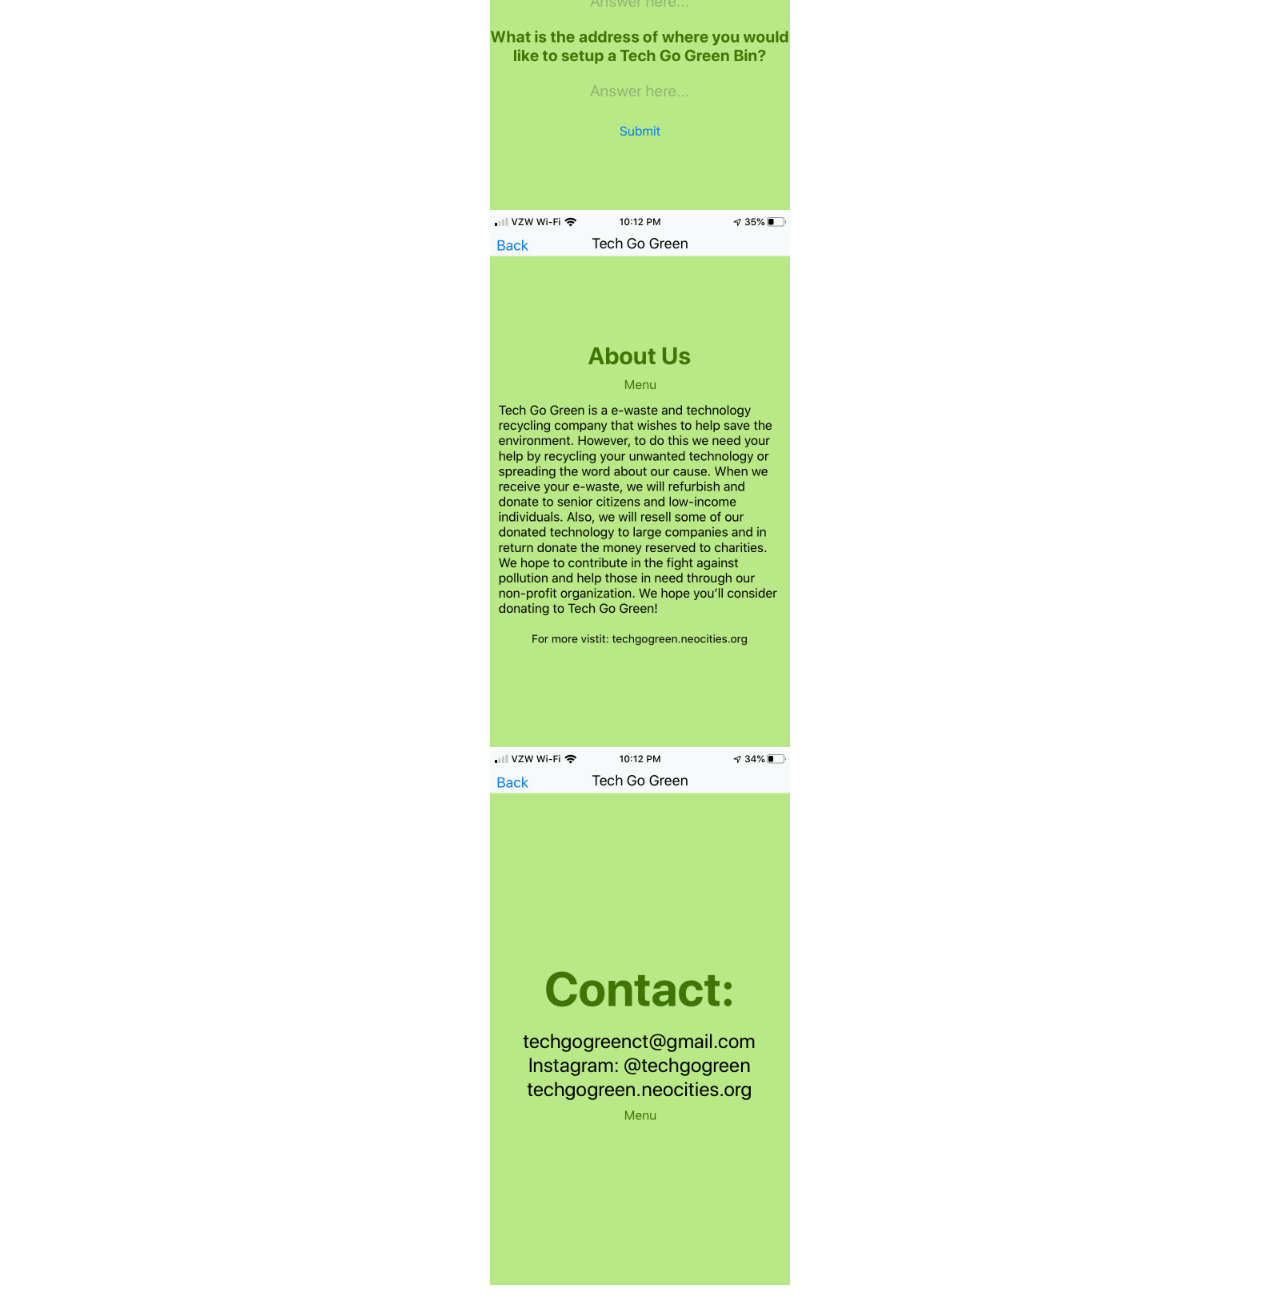
<file: prototype.html>
<!DOCTYPE html>
<html>
<head>
<meta name="viewport" content="width=device-width, initial-scale=1">
<meta charset="utf-8">
<link rel="stylesheet" href="https://cdnjs.cloudflare.com/ajax/libs/font-awesome/4.7.0/css/font-awesome.min.css">
<style>
.navbar {
  overflow: hidden;
  background-color: #333;
  font-family: Arial, Helvetica, sans-serif;
}

.navbar a {
  float: left;
  font-size: 16px;
  color: white;
  text-align: center;
  padding: 14px 16px;
  text-decoration: none;
}

.dropdown {
  float: left;
  overflow: hidden;
}

.dropdown .dropbtn {
  cursor: pointer;
  font-size: 16px;  
  border: none;
  outline: none;
  color: white;
  padding: 14px 16px;
  background-color: inherit;
  font-family: inherit;
  margin: 0;
}

.navbar a:hover, .dropdown:hover .dropbtn, .dropbtn:focus {
  background-color: darkgreen;
}

.dropdown-content {
  display: none;
  position: absolute;
  background-color: #f9f9f9;
  min-width: 160px;
  box-shadow: 0px 8px 16px 0px rgba(0,0,0,0.2);
  z-index: 1;
}

.dropdown-content a {
  float: none;
  color: black;
  padding: 12px 16px;
  text-decoration: none;
  display: block;
  text-align: left;
}

.dropdown-content a:hover {
  background-color: #ddd;
}

.show {
  display: block;
}

p.one {
  border-style: solid;
  border-width: 5px;
}

p.two {
  border-style: solid;
  border-width: medium;
}

p.three {
  border-style: dotted;
  border-width: 2px;
}

p.four {
  border-style: dotted;
  border-width: thick;
}

p.five {
  border-style: double;
  border-width: 15px;
}

p.six {
  border-style: double;
  border-width: thick;
}

p.seven {
  border-style: solid;
  border-width: 2px 10px 4px 20px;
}
</style>
</head>
<body>

<div class="navbar">
  <a href="Prototype">Prototype</a>
  <div class="dropdown">
  <button class="dropbtn" onclick="myFunction()">Menu
    <i class="fa fa-caret-down"></i>
  </button>
  <div class="dropdown-content" id="myDropdown">
    <a href="index.html">Home</a>
    <a href="presentation.html">Literature Review</a>
    <a href="pitch2.html">Pitch Presentation</a>
    <a href="blogs.html">Blogs</a>
    <a href="surveyAnalysis.html">Survey Analysis</a>
    <a href="marketing.html">Marketing</a>
    <a href="donations.html">Donations</a>
    <a href="ProductDevelopment.html">Product Development</a>
  </div>
  </div> 
</div>


<font color = "darkgreen"> <center><font size = "11">Our Prototype</font></center></font>
     <font color="darkgreen"><center><h1><p class="one"> </h1></center></font>
     &nbsp;
     <center><img src="IMG_1303.PNG" width="300" length="300"></center>
     <center><img src="IMG_1382.PNG" width="300" length="300"></center>
     <center><img src="IMG_1305.PNG" width="300" length="300"></center>
     <center><img src="IMG_1306.PNG" width="300" length="300"></center>
     <center><img src="IMG_1307.PNG" width="300" length="300"></center>
     
     &nbsp;

<script src="https://fobi.io/embed.js"></script>
<div id="embed-fobi"  data-fobi-id="zdzLo4Z" data-bot-title= "Chat" data-hd-bg= "#2980B9" data-hd-ti-clr= "#FFF" data-ct-pm= "#2980B9" data-ct-sc= "#FFF" data-ct-bot-img= "https://fobi.io/head.png" data-btn-offset= "Right: 30px" data-cb-offset= "Right: 30px" data-btn-img= "https://fobi.io/icon.png" data-btn-bg= "#2980B9" data-cb-height= "400px" data-cb-width= "330px" ></div>

<script>
/* When the user clicks on the button, 
toggle between hiding and showing the dropdown content */
function myFunction() {
  document.getElementById("myDropdown").classList.toggle("show");
}

// Close the dropdown if the user clicks outside of it
window.onclick = function(e) {
  if (!e.target.matches('.dropbtn')) {
  var myDropdown = document.getElementById("myDropdown");
    if (myDropdown.classList.contains('show')) {
      myDropdown.classList.remove('show');
    }
  }
}
</script>
</body>
</html>
</file>
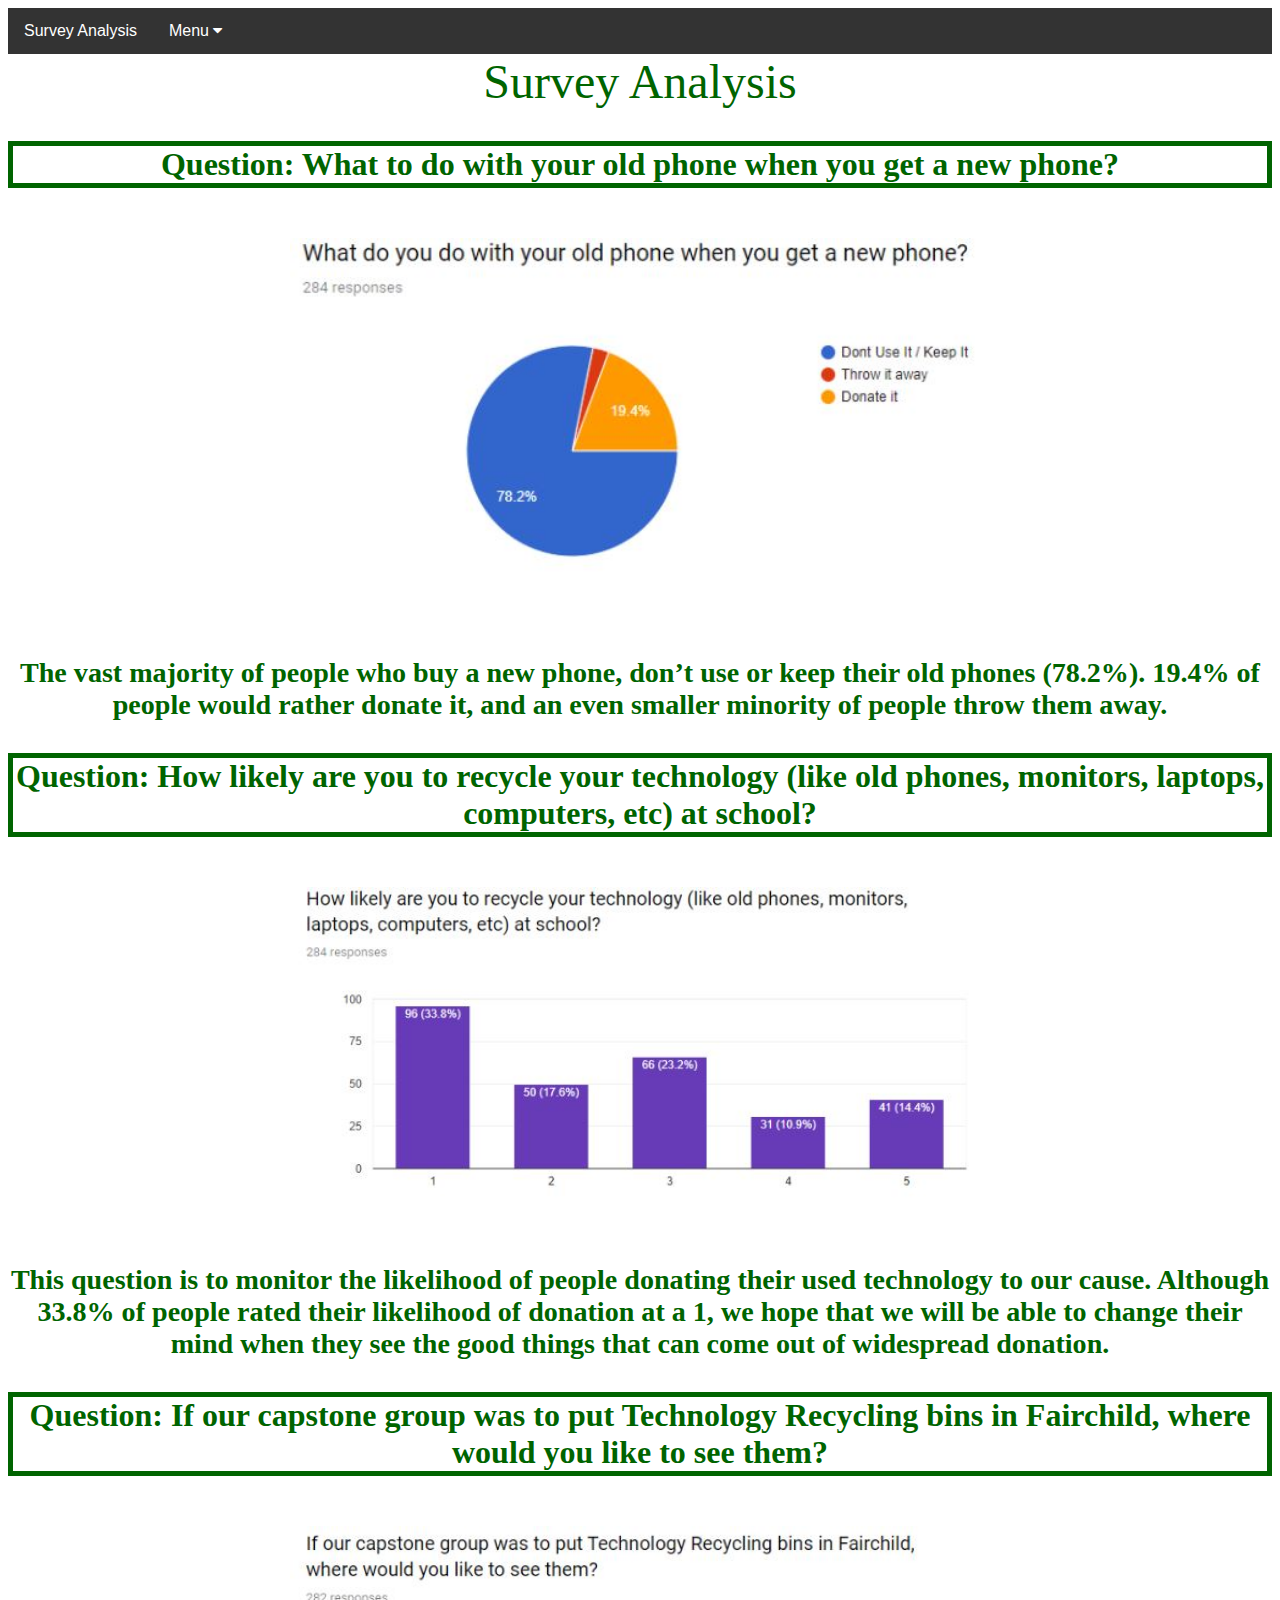
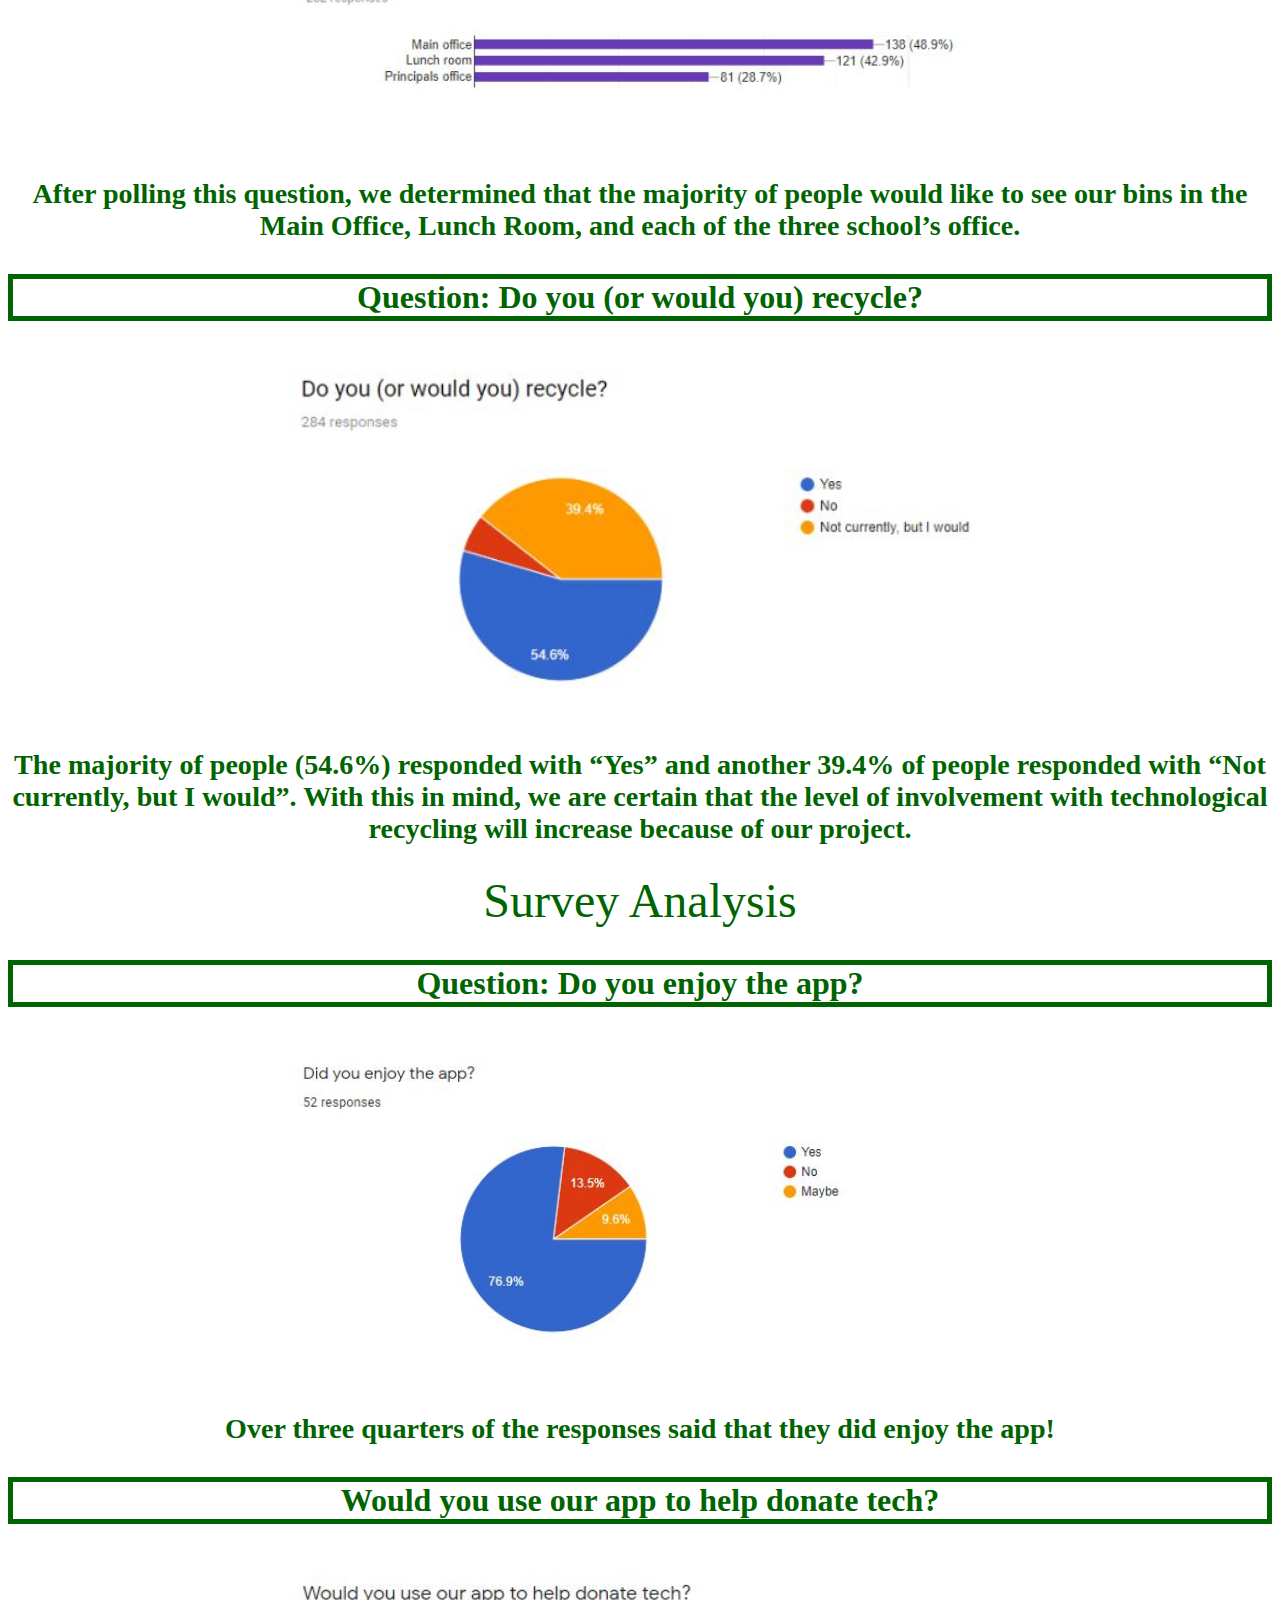
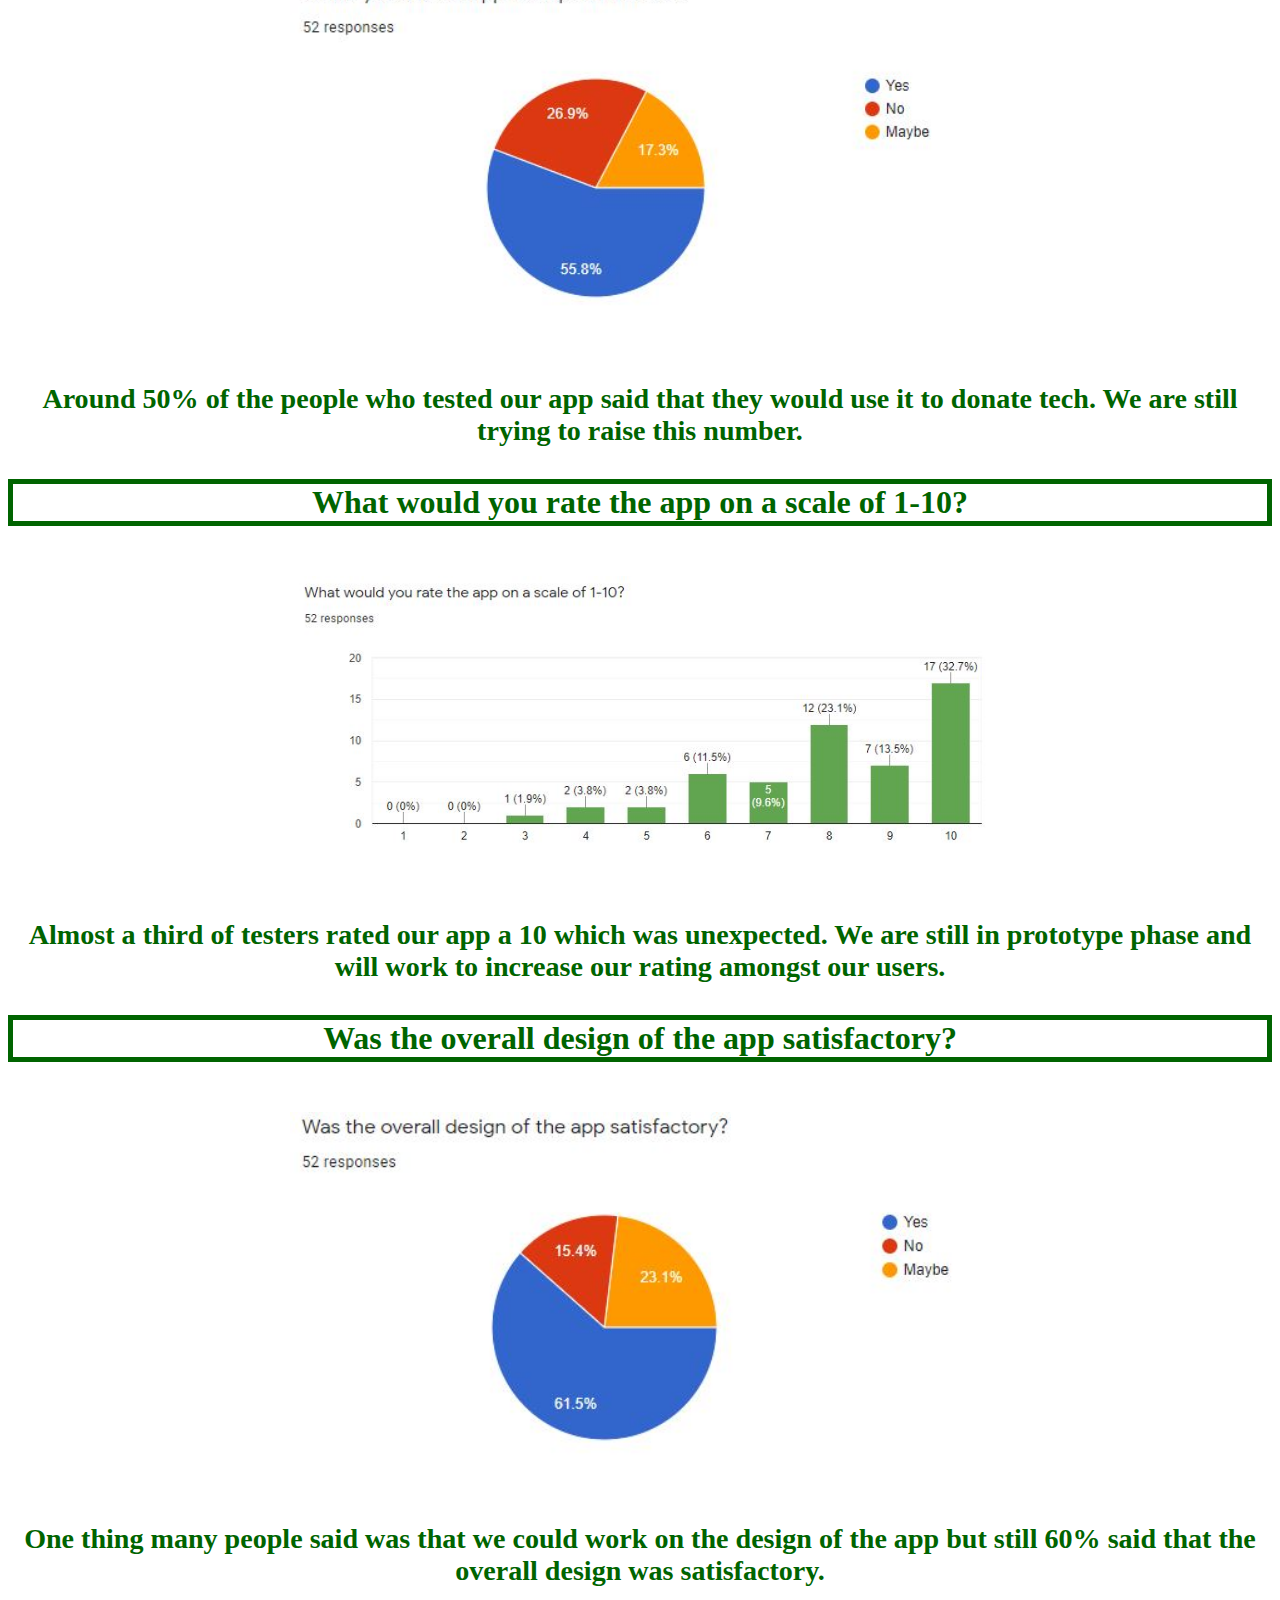
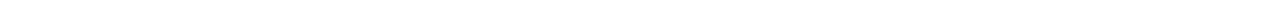
<file: surveyAnalysis.html>
<!DOCTYPE html>
<html>
<head>
<meta name="viewport" content="width=device-width, initial-scale=1">
<meta charset="utf-8">
<link rel="stylesheet" href="https://cdnjs.cloudflare.com/ajax/libs/font-awesome/4.7.0/css/font-awesome.min.css">
<style>
.navbar {
  overflow: hidden;
  background-color: #333;
  font-family: Arial, Helvetica, sans-serif;
}

.navbar a {
  float: left;
  font-size: 16px;
  color: white;
  text-align: center;
  padding: 14px 16px;
  text-decoration: none;
}

.dropdown {
  float: left;
  overflow: hidden;
}

.dropdown .dropbtn {
  cursor: pointer;
  font-size: 16px;  
  border: none;
  outline: none;
  color: white;
  padding: 14px 16px;
  background-color: inherit;
  font-family: inherit;
  margin: 0;
}

.navbar a:hover, .dropdown:hover .dropbtn, .dropbtn:focus {
  background-color: darkgreen;
}

.dropdown-content {
  display: none;
  position: absolute;
  background-color: #f9f9f9;
  min-width: 160px;
  box-shadow: 0px 8px 16px 0px rgba(0,0,0,0.2);
  z-index: 1;
}

.dropdown-content a {
  float: none;
  color: black;
  padding: 12px 16px;
  text-decoration: none;
  display: block;
  text-align: left;
}

.dropdown-content a:hover {
  background-color: #ddd;
}

.show {
  display: block;
}

p.one {
  border-style: solid;
  border-width: 5px;
}

p.two {
  border-style: solid;
  border-width: medium;
}

p.three {
  border-style: dotted;
  border-width: 2px;
}

p.four {
  border-style: dotted;
  border-width: thick;
}

p.five {
  border-style: double;
  border-width: 15px;
}

p.six {
  border-style: double;
  border-width: thick;
}

p.seven {
  border-style: solid;
  border-width: 2px 10px 4px 20px;
}
</style>
</head>
<body>

<div class="navbar">
  <a href="#pitchPresentation">Survey Analysis</a>
  <div class="dropdown">
  <button class="dropbtn" onclick="myFunction()">Menu
    <i class="fa fa-caret-down"></i>
  </button>
  <div class="dropdown-content" id="myDropdown">
    <a href="index.html">Home</a>
    <a href="presentation.html">Literature Review</a>
    <a href="pitch2.html">Pitch Presentation</a>
    <a href="blogs.html">Blogs</a>
    <a href="marketing.html">Marketing</a>
    <a href="comparativeAnalysis.html">Comparative Analysis</a>
    <a href="prototype.html">Prototype</a>
    <a href="donations.html">Donations</a>
    <a href="ProductDevelopment.html">Product Development</a>
  </div>
  </div> 
</div>


<font color = "darkgreen"> <center><font size = "11"> Survey Analysis</font></center></font>
     <font color="darkgreen"><center><h1><p class="one">Question: What to do with your old phone when you get a new phone?</h1></center></font>
     &nbsp;
     <center><img src="question 1.JPG" width="700" length="700"></center>
     &nbsp;
<font color = "darkgreen"><font size = "5"> <center><h3>The vast majority of people who buy a new phone, don’t use or keep their old phones (78.2%). 19.4% of people would rather donate it, and an even smaller minority of people throw them away.</h3></center></font>


     <font color="darkgreen"><center><h1><p class="one">Question: How likely are you to recycle your technology (like old phones, monitors, laptops, computers, etc) at school?</h1></center></font>
     &nbsp;
     <center><img src="question 2.JPG" width="700" length="700"></center>
     &nbsp;
<font color = "darkgreen"><font size = "5"> <center><h3>This question is to monitor the likelihood of people donating their used technology to our cause. Although 33.8% of people rated their likelihood of donation at a 1, we hope that we will be able to change their mind when they see the good things that can come out of widespread donation. </h3></center></font>


 <font color="darkgreen"><center><h1><p class="one">Question: If our capstone group was to put Technology Recycling bins in Fairchild, where would you like to see them?</h1></center></font>
     &nbsp;
     <center><img src="question 3.JPG" width="700" length="700"></center>
     &nbsp;
<font color = "darkgreen"><font size = "5"> <center><h3>After polling this question, we determined that the majority of people would like to see our bins in the Main Office, Lunch Room, and each of the three school’s office. </h3></center></font>


<font color="darkgreen"><center><h1><p class="one">Question: Do you (or would you) recycle?</h1></center></font>
     &nbsp;
     <center><img src="question 4.JPG" width="700" length="700"></center>
     &nbsp;
<font color = "darkgreen"><font size = "5"> <center><h3>The majority of people (54.6%) responded with “Yes” and another 39.4% of people responded with “Not currently, but I would”. With this in mind, we are certain that the level of involvement with technological recycling will increase because of our project. </h3></center></font>

<font color = "darkgreen"> <center><font size = "11"> Survey Analysis</font></center></font>

<font color="darkgreen"><center><h1><p class="one">Question: Do you enjoy the app?</h1></center></font>
     &nbsp;
     <center><img src="1.JPG" width="700" length="700"></center>
     &nbsp;
<font color = "darkgreen"><font size = "5"> <center><h3>Over three quarters of the responses said that they did enjoy the app! </h3></center></font>

<font color="darkgreen"><center><h1><p class="one">Would you use our app to help donate tech?</h1></center></font>
     &nbsp;
     <center><img src="2.JPG" width="700" length="700"></center>
     &nbsp;
<font color = "darkgreen"><font size = "5"> <center><h3>Around 50% of the people who tested our app said that they would use it to donate tech. We are still trying to raise this number.</h3></center></font>

<font color="darkgreen"><center><h1><p class="one">What would you rate the app on a scale of 1-10?</h1></center></font>
     &nbsp;
     <center><img src="3.JPG" width="700" length="700"></center>
     &nbsp;
<font color = "darkgreen"><font size = "5"> <center><h3>Almost a third of testers rated our app a 10 which was unexpected. We are still in prototype phase and will work to increase our rating amongst our users. </h3></center></font>

<font color="darkgreen"><center><h1><p class="one">Was the overall design of the app satisfactory?</h1></center></font>
     &nbsp;
     <center><img src="4.JPG" width="700" length="700"></center>
     &nbsp;
<font color = "darkgreen"><font size = "5"> <center><h3> One thing many people said was that we could work on the design of the app but still 60% said that the overall design was satisfactory.</h3></center></font>














<script>
/* When the user clicks on the button, 
toggle between hiding and showing the dropdown content */
function myFunction() {
  document.getElementById("myDropdown").classList.toggle("show");
}

// Close the dropdown if the user clicks outside of it
window.onclick = function(e) {
  if (!e.target.matches('.dropbtn')) {
  var myDropdown = document.getElementById("myDropdown");
    if (myDropdown.classList.contains('show')) {
      myDropdown.classList.remove('show');
    }
  }
}
</script>
</body>
</html>
</file>
